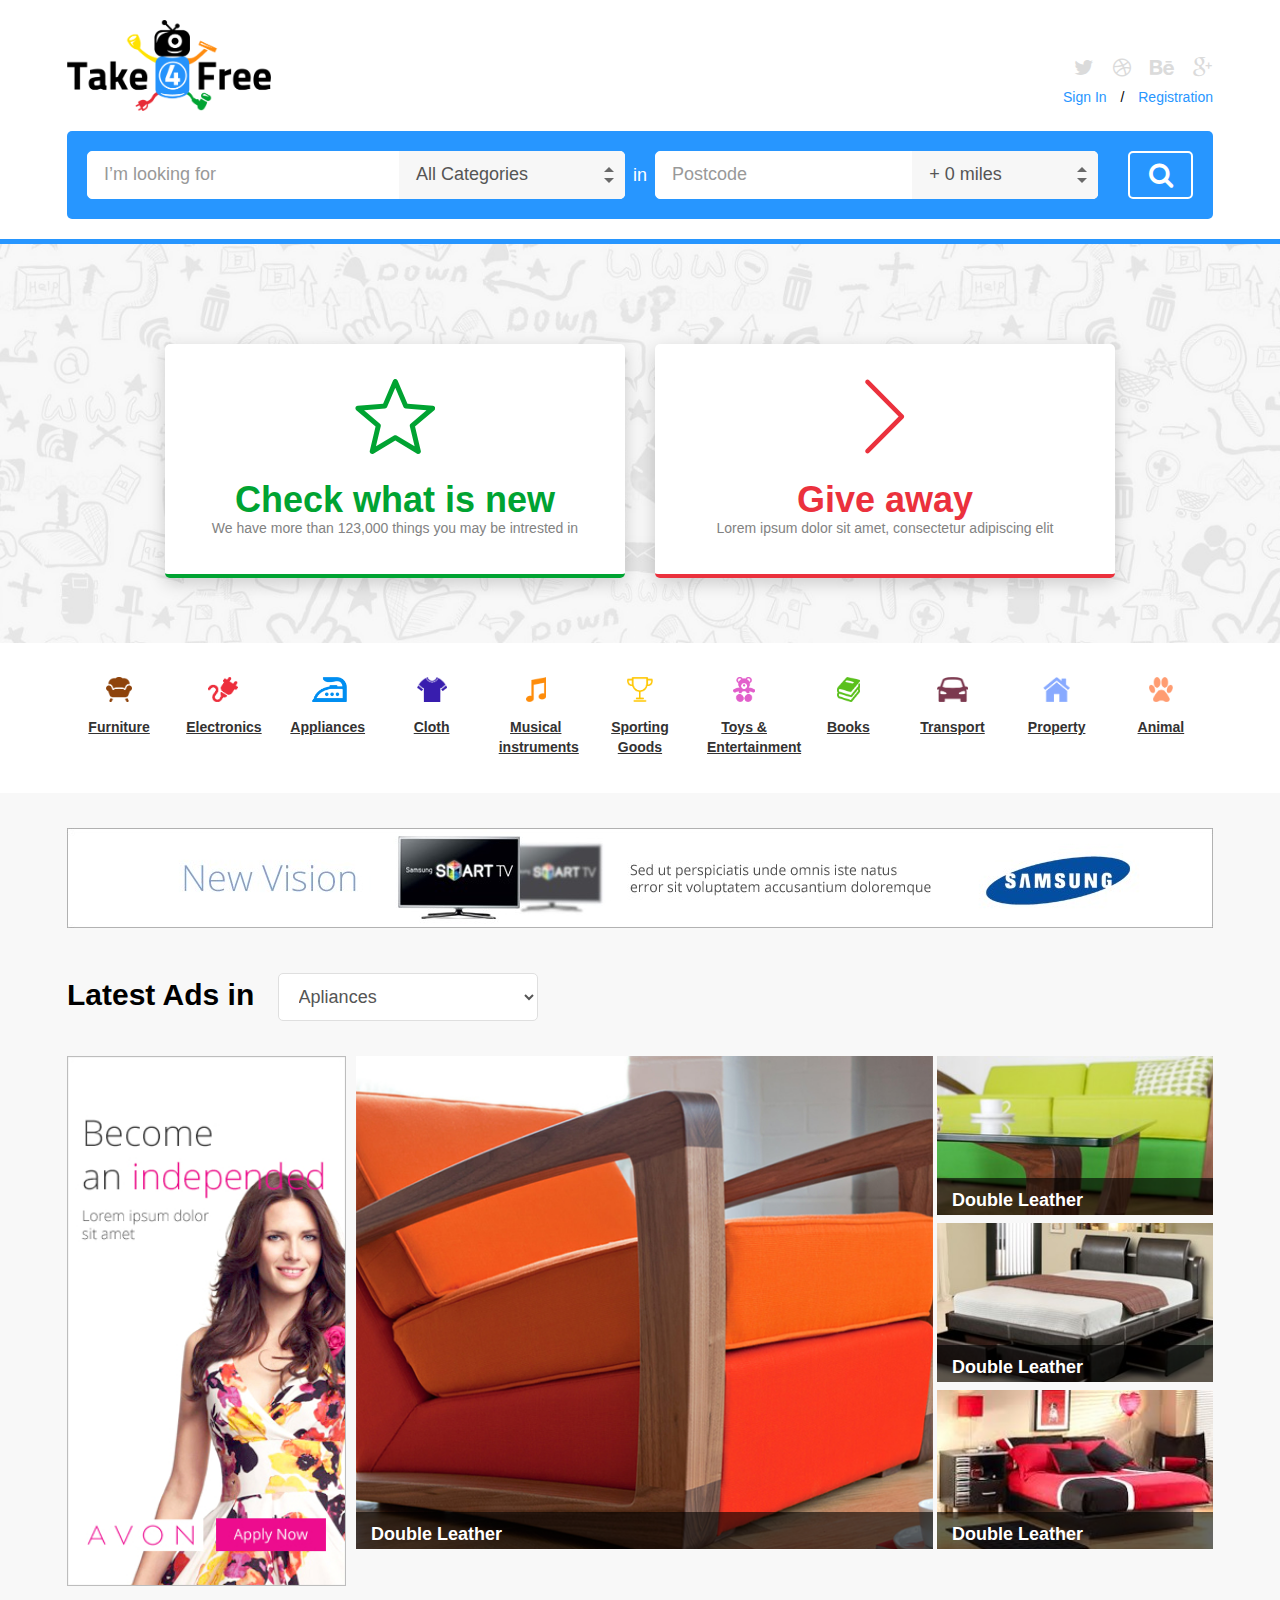
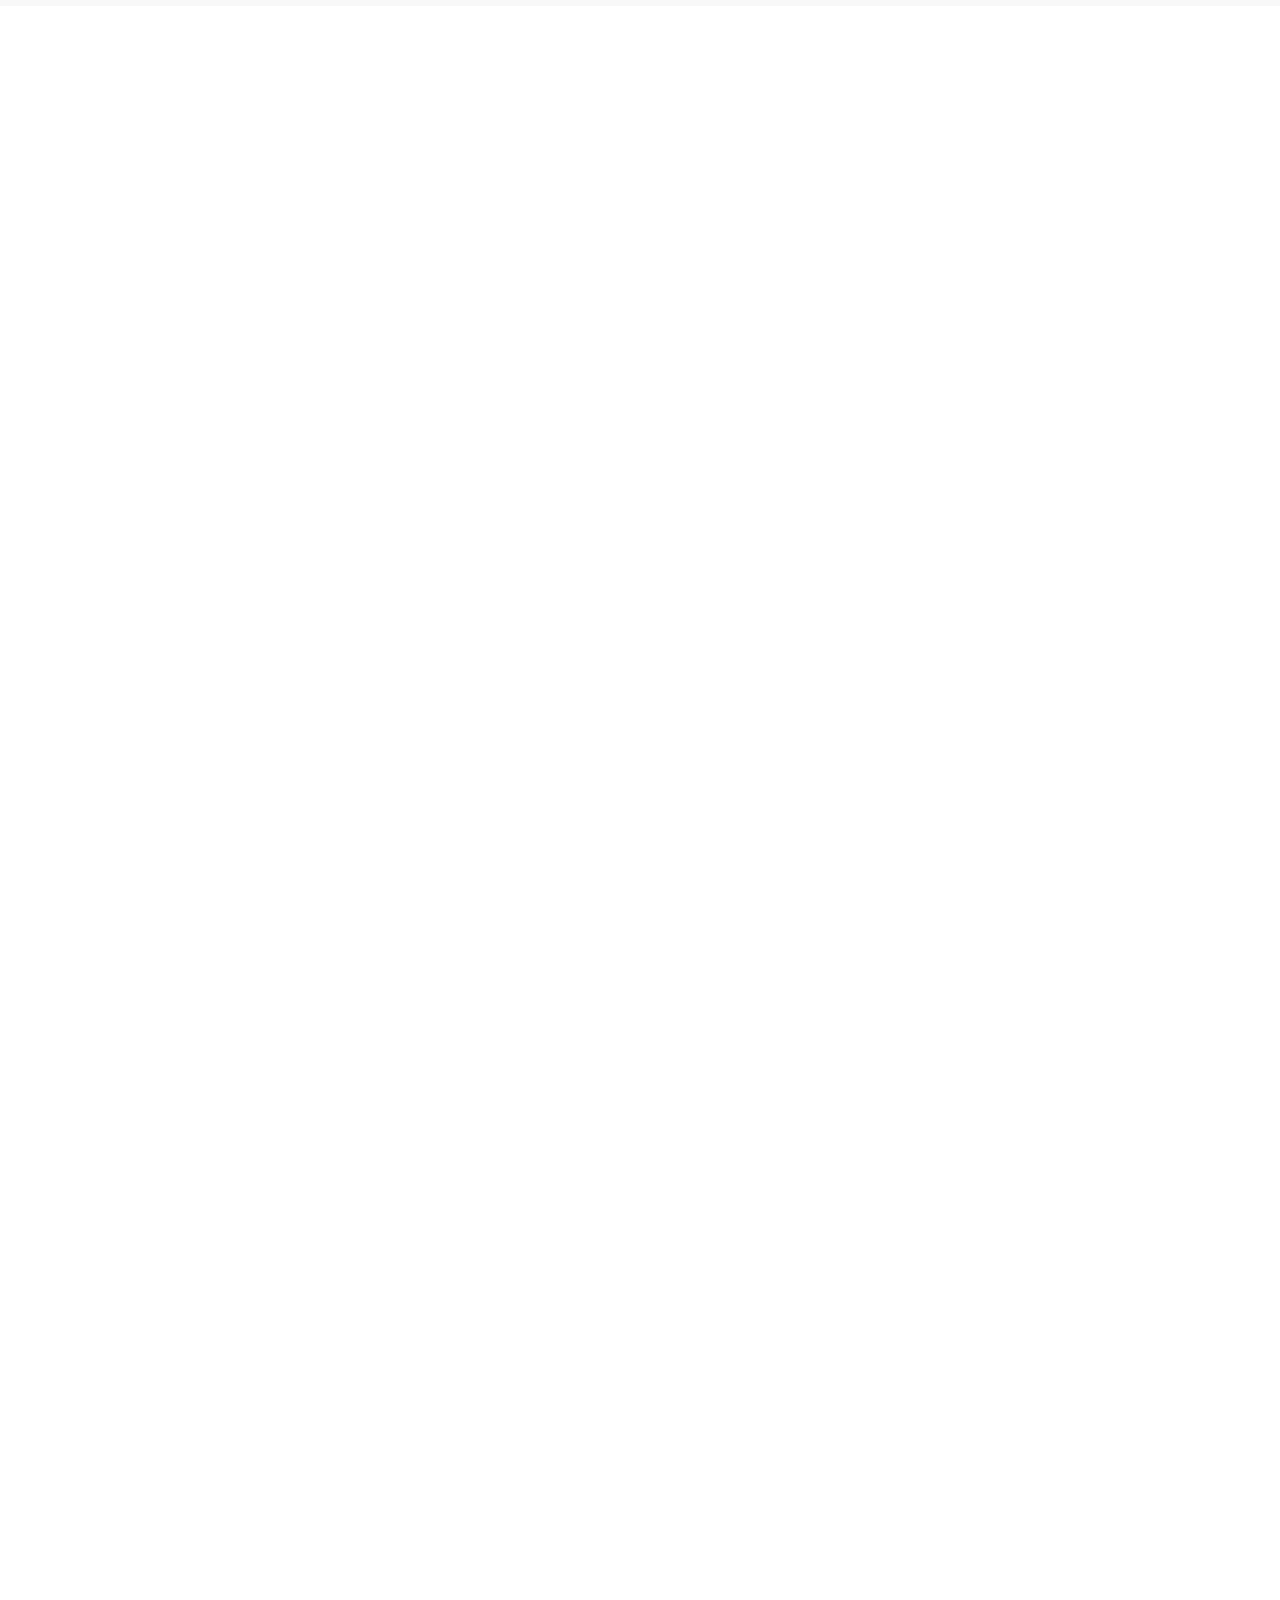
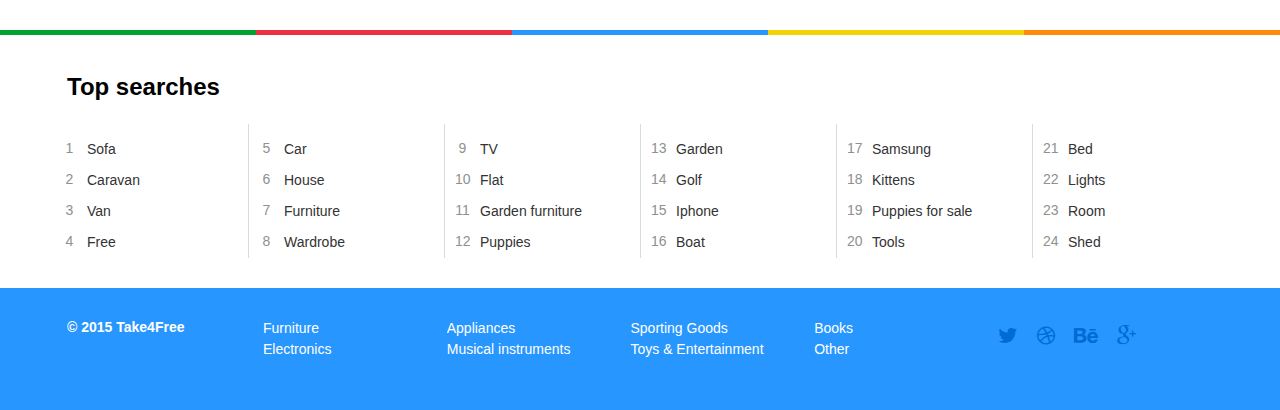
<file: index.html>
<!DOCTYPE html><!--[if IE 8]>
<html lang="en-US" class="no-js lt-ie9">
<![endif]-->
<!--[if IE 9]>
<html lang="en-US" class="no-js ie9">
<![endif]-->
<html lang="" class="no-js">
    <head>
        <meta charset="utf-8">
        <meta name="viewport" content="width=device-width, initial-scale=1, maximum-scale=1, minimal-ui">
        <meta http-equiv="X-UA-Compatible" content="IE=edge">
        <link rel="shortcut icon" href="favicon/favicon.ico" type="web/image/pngIllegal return statement">
        <link rel="icon" type="image/png" href="favicon/favicon-32x32.png" sizes="32x32">
        <link rel="icon" type="image/png" href="favicon/favicon-16x16.png" sizes="16x16">
        <title>Take4Free</title>
        <meta name="description">
        <meta name="keywords">
        <meta name="copyright">
        <link rel="stylesheet" href="css/vendor.css">
        <link rel="stylesheet" href="css/main.css">
        <link rel="stylesheet" href="css/owl.carousel.css">
        <link rel="stylesheet" href="css/owl.theme.css">
        <script src="scripts/vendor.js"></script>
        <script src="scripts/main.js"></script>
        <script src="scripts/owl.carousel.js"></script>
        <script type="text/javascript">
        $(document).ready(function() {
            $(".carousel").owlCarousel({
                items : 5
            });
        });
        </script>
    </head>
    <body>
        <!-- Header-->
        <header class="main-header">
            <div class="container">
                <div class="row">
                    <div class="col-sm-4">
                        <h1 class="logo__wr">
                            <a href="index.html">
                                <img src="img/logo.png" width="204" height="90" alt="logo.png" class="img-responsive">
                            </a>
                        </h1>
                    </div>
                    <div class="col-sm-4 col-sm-offset-4 header-links">
                        <div class="soc-menu soc-menu_header">
                            <ul>
                                <li><a href=""> <i class="fa fa-twitter"></i></a></li>
                                <li><a href=""> <i class="fa fa-dribbble"></i></a></li>
                                <li><a href=""> <i class="fa fa-behance"></i></a></li>
                                <li><a href=""> <i class="fa fa-google-plus"></i></a></li>
                            </ul>
                        </div>
                        <div class="sign-in__links">
                            <a href="">Sign In</a>
                            <span class="separator">/</span>
                            <a href="">Registration</a>
                        </div>
                    </div>
                </div>
            </div>
            <div class="header-search__wr">
                <div class="container">
                    <form action="" class="serch-form">
                        <div class="row">
                            <div class="col-md-6 search-control-wr">
                                <div class="search-input-group">
                                    <input type="text" placeholder="I’m looking for" class="form-control input-lg">
                                    <div class="select-custom__wr select-custom__search-form select-categories">
                                        <p class="js-select-custom-style form-control input-lg"></p>
                                        <select name="" class="js-select-custom form-control input-lg">
                                            <option value="">All Categories</option>
                                            <option value="">Electronics</option>
                                            <option value="">Furniture</option>
                                            <option value="">Appliances</option>
                                            <option value="">Cloth</option>
                                            <option value="">Musical instruments</option>
                                        </select>
                                    </div>
                                </div>
                            </div>
                            <div class="col-md-5 search-control-wr">
                                <span class="search-label visible-md visible-lg">in</span>
                                <div class="search-input-group">
                                    <input type="text" placeholder="Postcode" class="form-control input-lg">
                                    <div class="select-custom__wr select-custom__search-form">
                                        <p class="js-select-custom-style form-control input-lg"></p>
                                        <select name="" class="js-select-custom form-control input-lg">
                                            <option value="0.0001">+ 0 miles</option>
                                            <option value="0.25">+ 1/4 mile</option>
                                            <option value="0.5">+ 1/2 mile</option>
                                            <option value="0.0001">+ 0 miles</option>
                                            <option value="0.25">+ 1/4 mile</option>
                                            <option value="0.5">+ 1/2 mile</option>
                                            <option value="0.0001">+ 0 miles</option>
                                            <option value="0.25">+ 1/4 mile</option>
                                            <option value="0.5">+ 1/2 mile</option>
                                        </select>
                                    </div>
                                </div>
                            </div>
                            <div class="col-xs-12 col-md-1">
                                <button type="button" class="btn btn-lg btn-search btn-block">
                                    <i class="fa fa-search"></i>
                                </button>
                            </div>
                        </div>
                    </form>
                </div>
            </div>
        </header>
        <!-- end Header-->
        <!-- Main content-->
        <main class="main-block">
            <div data-animation="fadeIn" data-timeout="200" class="min-section__wr main-categories__wr revealOnScroll">
                <div class="container">
                    <div class="row">
                        <div class="col-sm-offset-1 col-sm-10">
                            <div class="row">
                                <div class="col-xs-6"><a href="" class="main-category__block main-category__block_success">
                                        <div class="main-category__img">
                                            <svg xmlns="http://www.w3.org/2000/svg" preserveAspectRatio="xMidYMid" width="80.594" height="75.782" viewBox="0 0 80.594 75.782">
                                            <path fill="#00a332" fill-rule="evenodd" d="M63.647 75.76c-.443 0-.89-.118-1.287-.355l-22.063-13.14-22.072 13.14c-.874.52-1.964.464-2.78-.136-.815-.602-1.194-1.636-.957-2.622l5.87-24.64L.878 31.46c-.778-.66-1.083-1.726-.77-2.7.31-.97 1.176-1.66 2.192-1.744l25.69-2.124 9.992-23.36C38.378.602 39.288 0 40.297 0c1.01 0 1.92.603 2.315 1.532l9.983 23.358 25.695 2.124c1.016.084 1.88.774 2.19 1.746.314.972.01 2.037-.77 2.697L60.228 48.01l5.87 24.638c.236.986-.143 2.02-.957 2.62-.443.327-.967.492-1.493.492zM8.775 31.547l16.02 13.613c.726.614 1.043 1.586.822 2.513L20.77 68.017l18.24-10.86c.793-.473 1.782-.473 2.574 0l18.23 10.857-4.847-20.34c-.22-.928.096-1.9.822-2.514l16.024-13.613L50.67 29.8c-.93-.078-1.743-.664-2.11-1.524l-8.263-19.34-8.273 19.34c-.367.86-1.18 1.446-2.11 1.523l-21.14 1.747z" class="cls-1"></path>
                                            </svg>
                                        </div>
                                        <div class="main-category__title">Check what is new</div>
                                        <div class="main-category__text">We have more than 123,000 things you may be intrested in</div></a></div>
                                <div class="col-xs-6"><a href="" class="main-category__block main-category__block_danger">
                                        <div class="main-category__img">
                                            <svg height="75" width="40" xmlns="http://www.w3.org/2000/svg" viewBox="0 0 40 75">
                                            <path fill="#eb313d" fill-rule="evenodd" d="M2.51 74.45c-.58 0-1.17-.22-1.62-.67-.89-.9-.89-2.37 0-3.27l32.76-33-32.76-33C0 3.6 0 2.14.89 1.24c.9-.9 2.35-.9 3.24 0l34.38 34.64c.9.9.9 2.36 0 3.26L4.13 73.78c-.45.45-1.03.67-1.62.67z"></path>
                                            </svg>
                                        </div>
                                        <div class="main-category__title">Give away</div>
                                        <div class="main-category__text">Lorem ipsum dolor sit amet, consectetur adipiscing elit</div></a></div>
                            </div>
                        </div>
                    </div>
                </div>
            </div>
            <div data-animation="fadeIn" data-timeout="300" class="min-section__wr list-categories__wr revealOnScroll">
                <div class="container">
                    <ul class="list-categories">
                        <li><a href=""><span class="list-categories__img"><img src="img/furniture.png" width="34" height="31" alt="furniture.png"></span><span class="list-categories__title">Furniture</span></a></li>
                        <li><a href=""><span class="list-categories__img"><img src="img/electronics.png" width="37" height="31" alt="electronics.png"></span><span class="list-categories__title">Electronics</span></a></li>
                        <li><a href=""><span class="list-categories__img"><img src="img/appliances.png" width="31" height="22" alt="appliances.png"></span><span class="list-categories__title">Appliances</span></a></li>
                        <li><a href=""><span class="list-categories__img"><img src="img/cloth.png" width="34" height="28" alt="cloth.png"></span><span class="list-categories__title">Cloth</span></a></li>
                        <li><a href=""><span class="list-categories__img"><img src="img/music.png" width="28" height="34" alt="music.png"></span><span class="list-categories__title">Musical instruments</span></a></li>
                        <li><a href=""><span class="list-categories__img"><img src="img/sport.png" width="35" height="33" alt="sport.png"></span><span class="list-categories__title">Sporting Goods</span></a></li>
                        <li><a href=""><span class="list-categories__img"><img src="img/toys.png" width="33" height="39" alt="toys.png"></span><span class="list-categories__title">Toys & Entertainment</span></a></li>
                        <li><a href=""><span class="list-categories__img"><img src="img/books.png" width="34" height="38" alt="books.png"></span><span class="list-categories__title">Books</span></a></li>
                        <li><a href=""><span class="list-categories__img"><img src="img/transport.png" width="36" height="29" alt="transport.png"></span><span class="list-categories__title">Transport</span></a></li>
                        <li><a href=""><span class="list-categories__img"><img src="img/property.png" width="34" height="32" alt="property.png"></span><span class="list-categories__title">Property</span></a></li>
                        <li><a href=""><span class="list-categories__img"><img src="img/animal.png" width="32" height="33" alt="animal.png"></span><span class="list-categories__title">Animal</span></a></li>
                    </ul>
                </div>
            </div>
            <div data-animation="fadeIn" data-timeout="300" class="min-section__wr min-section__wr_other-bg latest-ads__wr revealOnScroll">
                <div class="container">
                    <section class="min-section">
                        <div class="full-width-banner"><img src="img/banner.jpg" alt="" class="img-responsive"></div>
                        <header data-animation="fadeIn" data-timeout="400" class="min-section__header revealOnScroll">
                            <div class="form-inline">
                                <h3 class="min-section__title">Latest Ads in
                                    <select class="form-control input-lg">
                                        <option value="0" selected>Apliances</option>
                                        <option value="1">1</option>
                                        <option value="2">2</option>
                                        <option value="3">3</option>
                                    </select>
                                </h3>
                            </div>
                        </header>
                        <div class="min-section__body">
                            <div class="row main-images__row">
                                <div class="col-sm-4 col-md-3 hidden-xs main-images__col">
                                    <div class="full-height-banner"><img src="img/banner-2.jpg" alt="" class="img-responsive"></div>
                                </div>
                                <div class="col-sm-8 col-md-9 main-images__col">
                                    <div class="main-images-group clearfix"><a href="" class="main-images-group__wr main-images-group__big-img hover-effect__link"><img src="img/big-img-1.jpg" alt="" class="img-responsive">
                                            <div class="main-images-group__caption-wr">
                                                <div class="main-images-group__caption-title">Double Leather</div>
                                                <div class="main-images-group__caption-text hidden-xs">Lorem ipsum dolor sit amet</div>
                                            </div></a>
                                        <div class="main-images-group_min">
                                            <div class="main-images-group_min-col"><a href="" class="main-images-group__wr hover-effect__link"><img src="img/img-m-1.jpg" alt="" class="img-responsive">
                                                    <div class="main-images-group__caption-wr">
                                                        <div class="main-images-group__caption-title">Double Leather</div>
                                                        <div class="main-images-group__caption-text hidden-xs">Lorem ipsum dolor sit amet</div>
                                                    </div></a></div>
                                            <div class="main-images-group_min-col"><a href="" class="main-images-group__wr hover-effect__link"><img src="img/img-m-2.jpg" alt="" class="img-responsive">
                                                    <div class="main-images-group__caption-wr">
                                                        <div class="main-images-group__caption-title">Double Leather</div>
                                                        <div class="main-images-group__caption-text hidden-xs">Lorem ipsum dolor sit amet</div>
                                                    </div></a></div>
                                            <div class="main-images-group_min-col"><a href="" class="main-images-group__wr hover-effect__link"><img src="img/img-m-3.jpg" alt="" class="img-responsive">
                                                    <div class="main-images-group__caption-wr">
                                                        <div class="main-images-group__caption-title">Double Leather</div>
                                                        <div class="main-images-group__caption-text hidden-xs">Lorem ipsum dolor sit amet</div>
                                                    </div></a></div>
                                        </div>
                                    </div>
                                </div>
                            </div>
                        </div>
                    </section>
                </div>
            </div>
            <div data-animation="fadeIn" data-timeout="300" class="min-section__wr latest-ads__wr revealOnScroll">
                <div class="container">
                    <section class="min-section">
                        <header data-animation="fadeIn" data-timeout="400" class="min-section__header revealOnScroll">
                            <div class="form-inline">
                                <h3 class="min-section__title">Latest Ads in
                                    <select class="form-control input-lg">
                                        <option value="0" selected>Apliances</option>
                                        <option value="1">1</option>
                                        <option value="2">2</option>
                                        <option value="3">3</option>
                                    </select>
                                </h3>
                            </div>
                        </header>
                        <div class="min-section__body">
                            <div class="row main-images__row">
                                <div class="col-sm-8 col-md-9 main-images__col">
                                    <div class="main-images-group clearfix"><a href="" class="main-images-group__wr main-images-group__big-img hover-effect__link"><img src="img/big-img-2.jpg" alt="" class="img-responsive">
                                            <div class="main-images-group__caption-wr">
                                                <div class="main-images-group__caption-title">Double Leather</div>
                                                <div class="main-images-group__caption-text hidden-xs">Lorem ipsum dolor sit amet</div>
                                            </div></a>
                                        <div class="main-images-group_min">
                                            <div class="main-images-group_min-col"><a href="" class="main-images-group__wr hover-effect__link"><img src="img/img-m-4.jpg" alt="" class="img-responsive">
                                                    <div class="main-images-group__caption-wr">
                                                        <div class="main-images-group__caption-title">Double Leather</div>
                                                        <div class="main-images-group__caption-text hidden-xs">Lorem ipsum dolor sit amet</div>
                                                    </div></a></div>
                                            <div class="main-images-group_min-col"><a href="" class="main-images-group__wr hover-effect__link"><img src="img/img-m-5.jpg" alt="" class="img-responsive">
                                                    <div class="main-images-group__caption-wr">
                                                        <div class="main-images-group__caption-title">Double Leather</div>
                                                        <div class="main-images-group__caption-text hidden-xs">Lorem ipsum dolor sit amet</div>
                                                    </div></a></div>
                                            <div class="main-images-group_min-col"><a href="" class="main-images-group__wr hover-effect__link"><img src="img/img-m-6.jpg" alt="" class="img-responsive">
                                                    <div class="main-images-group__caption-wr">
                                                        <div class="main-images-group__caption-title">Double Leather</div>
                                                        <div class="main-images-group__caption-text hidden-xs">Lorem ipsum dolor sit amet</div>
                                                    </div></a></div>
                                        </div>
                                    </div>
                                </div>
                                <div class="col-sm-4 col-md-3 hidden-xs main-images__col">
                                    <div class="full-height-banner"><img src="img/banner-2.jpg" alt="" class="img-responsive"></div>
                                </div>
                            </div>
                        </div>
                    </section>
                </div>
            </div>
            <div data-animation="fadeIn" data-timeout="300" class="min-section__wr min-section__wr_other-bg spotlight-ads__wr revealOnScroll">
                <div class="container">
                    <section class="min-section">
                        <header data-animation="fadeIn" data-timeout="400" class="min-section__header revealOnScroll">
                            <div class="form-inline">
                                <h3 class="min-section__title">Take4Free Ads Spotlight<span class="label label-yellow">Feature your ad here</span></h3>
                            </div>
                        </header>
                        <div class="min-section__body">
                            <div class="row sp-ads__list carousel">
                                <div class="sp-ads__list-item">
                                    <a href="" class="hover-effect__link">
                                        <div class="thumbnail sp-thumbnail"><img src="img/sp1.jpg" alt="" class="img-responsive">
                                            <div class="caption">
                                                <h3 class="thumbnail-title">Double Leather</h3>
                                                <div class="thumbnail-text">
                                                    <p>Lorem ipsum dolor sit amet</p>
                                                </div>
                                            </div>
                                        </div>
                                    </a>
                                </div>
                                <div class="sp-ads__list-item">
                                    <a href="" class="hover-effect__link">
                                        <div class="thumbnail sp-thumbnail"><img src="img/sp2.jpg" alt="" class="img-responsive">
                                            <div class="caption">
                                                <h3 class="thumbnail-title">Double Leather</h3>
                                                <div class="thumbnail-text">
                                                    <p>Lorem ipsum dolor sit amet</p>
                                                </div>
                                            </div>
                                        </div>
                                    </a>
                                </div>
                                <div class="sp-ads__list-item">
                                    <a href="" class="hover-effect__link">
                                        <div class="thumbnail sp-thumbnail">
                                            <img src="img/sp3.jpg" alt="" class="img-responsive">
                                            <div class="caption">
                                                <h3 class="thumbnail-title">Double Leather</h3>
                                                <div class="thumbnail-text">
                                                    <p>Lorem ipsum dolor sit amet</p>
                                                </div>
                                            </div>
                                        </div>
                                    </a>
                                </div>
                                <div class="sp-ads__list-item">
                                    <a href="" class="hover-effect__link">
                                        <div class="thumbnail sp-thumbnail">
                                            <img src="img/sp4.jpg" alt="" class="img-responsive">
                                            <div class="caption">
                                                <h3 class="thumbnail-title">Double Leather</h3>
                                                <div class="thumbnail-text">
                                                    <p>Lorem ipsum dolor sit amet</p>
                                                </div>
                                            </div>
                                        </div>
                                    </a>
                                </div>
                                <div class="sp-ads__list-item">
                                    <a href="" class="hover-effect__link">
                                        <div class="thumbnail sp-thumbnail">
                                            <img src="img/sp5.jpg" alt="" class="img-responsive">
                                            <div class="caption">
                                                <h3 class="thumbnail-title">Double Leather</h3>
                                                <div class="thumbnail-text">
                                                    <p>Lorem ipsum dolor sit amet</p>
                                                </div>
                                            </div>
                                        </div>
                                    </a>
                                </div>
                                <div class="sp-ads__list-item">
                                    <a href="" class="hover-effect__link">
                                        <div class="thumbnail sp-thumbnail">
                                            <img src="img/sp6.jpg" alt="" class="img-responsive">
                                            <div class="caption">
                                                <h3 class="thumbnail-title">Double Leather</h3>
                                                <div class="thumbnail-text">
                                                    <p>Lorem ipsum dolor sit amet</p>
                                                </div>
                                            </div>
                                        </div>
                                    </a>
                                </div>
                            </div>
                        </div>
                    </section>
                </div>
            </div>
            <div data-animation="fadeIn" data-timeout="300" class="min-section__wr min-section__wr_other-bg more-from__wr revealOnScroll">
                <div class="container">
                    <section class="min-section">
                        <header data-animation="fadeIn" data-timeout="400" class="min-section__header revealOnScroll">
                            <div class="form-inline">
                                <h3 class="min-section__title">More from Take4Free</h3>
                            </div>
                        </header>
                        <div class="min-section__body">
                            <div class="row more-frome__list">
                                <div class="col-xs-6 col-sm-3 text-center">
                                    <div class="more-frome__img"><img src="img/hw.png" alt="" class="img-responsive"></div>
                                    <h3 class="more-frome__titel">How it works?</h3>
                                    <div class="more-frome__text">Lorem ipsum dolor sit amet, consectetur adipiscing elit</div><a href="" class="btn btn-lg btn-info more-frome__btn">Find out more</a>
                                </div>
                                <div class="col-xs-6 col-sm-3 text-center">
                                    <div class="more-frome__img"><img src="img/wi.png" alt="" class="img-responsive"></div>
                                    <h3 class="more-frome__titel">What's the idea?</h3>
                                    <div class="more-frome__text">Lorem ipsum dolor sit amet, consectetur adipiscing elit</div><a href="" class="btn btn-lg btn-info more-frome__btn">Find out more</a>
                                </div>
                                <div class="col-xs-6 col-sm-3 text-center">
                                    <div class="more-frome__img"><img src="img/au.png" alt="" class="img-responsive"></div>
                                    <h3 class="more-frome__titel">About us</h3>
                                    <div class="more-frome__text">Lorem ipsum dolor sit amet, consectetur adipiscing elit</div><a href="" class="btn btn-lg btn-info more-frome__btn">Find out more</a>
                                </div>
                                <div class="col-xs-6 col-sm-3 text-center">
                                    <div class="more-frome__img"><img src="img/sr.png" alt="" class="img-responsive"></div>
                                    <h3 class="more-frome__titel">Social Responsibility</h3>
                                    <div class="more-frome__text">Lorem ipsum dolor sit amet, consectetur adipiscing elit</div><a href="" class="btn btn-lg btn-info more-frome__btn">Find out more</a>
                                </div>
                            </div>
                        </div>
                    </section>
                </div>
            </div>
        </main>
        <!-- end main Content-->
        <!-- Footer-->
        <footer class="main-footer">
            <div class="footer__top-search-wr">
                <div class="footer__top-search-line"><span class="line-col green-line"></span><span class="line-col red-line"></span><span class="line-col blue-line"></span><span class="line-col yellow-line"></span><span class="line-col orange-line"></span></div>
                <div class="container">
                    <div class="top-search__title">Top searches</div>
                    <div class="row footer__search-list">
                        <ul class="col-xs-6 col-sm-4 col-md-2">
                            <li><a href="">Sofa</a></li>
                            <li><a href="">Caravan</a></li>
                            <li><a href="">Van</a></li>
                            <li><a href="">Free</a></li>
                        </ul>
                        <ul class="col-xs-6 col-sm-4 col-md-2">
                            <li><a href="">Car</a></li>
                            <li><a href="">House</a></li>
                            <li><a href="">Furniture</a></li>
                            <li><a href="">Wardrobe</a></li>
                        </ul>
                        <ul class="col-xs-6 col-sm-4 col-md-2">
                            <li><a href="">TV</a></li>
                            <li><a href="">Flat</a></li>
                            <li><a href="">Garden furniture</a></li>
                            <li><a href="">Puppies</a></li>
                        </ul>
                        <ul class="col-xs-6 col-sm-4 col-md-2">
                            <li><a href="">Garden</a></li>
                            <li><a href="">Golf</a></li>
                            <li><a href="">Iphone</a></li>
                            <li><a href="">Boat</a></li>
                        </ul>
                        <ul class="col-xs-6 col-sm-4 col-md-2">
                            <li><a href="">Samsung</a></li>
                            <li><a href="">Kittens</a></li>
                            <li><a href="">Puppies for sale</a></li>
                            <li><a href="">Tools</a></li>
                        </ul>
                        <ul class="col-xs-6 col-sm-4 col-md-2">
                            <li><a href="">Bed</a></li>
                            <li><a href="">Lights</a></li>
                            <li><a href="">Room</a></li>
                            <li><a href="">Shed</a></li>
                        </ul>
                    </div>
                </div>
            </div>
            <div class="footer__bottom-wr">
                <div class="container">
                    <div class="row footer__bottom-inner-wr">
                        <div class="col-md-2 copyright-block__wr">
                            <p class="copyright-block">© 2015 Take4Free</p>
                        </div>
                        <div class="col-md-10 footer-all-links__wr">
                            <div class="row">
                                <div class="col-md-9">
                                    <div class="footer-nav__wr">
                                        <div class="row footer-nav__list">
                                            <ul class="col-xs-6 col-sm-3">
                                                <li><a href="">Furniture</a></li>
                                                <li><a href="">Electronics</a></li>
                                            </ul>
                                            <ul class="col-xs-6 col-sm-3">
                                                <li><a href="">Appliances</a></li>
                                                <li><a href="">Musical instruments</a></li>
                                            </ul>
                                            <ul class="col-xs-6 col-sm-3">
                                                <li><a href="">Sporting Goods</a></li>
                                                <li><a href="">Toys & Entertainment</a></li>
                                            </ul>
                                            <ul class="col-xs-6 col-sm-3">
                                                <li><a href="">Books</a></li>
                                                <li><a href="">Other</a></li>
                                            </ul>
                                        </div>
                                    </div>
                                </div>
                                <div class="col-md-3">
                                    <div class="soc-menu soc-menu_footer">
                                        <ul>
                                            <li><a href=""> <i class="fa fa-twitter"></i></a></li>
                                            <li><a href=""> <i class="fa fa-dribbble"></i></a></li>
                                            <li><a href=""> <i class="fa fa-behance"></i></a></li>
                                            <li><a href=""> <i class="fa fa-google-plus"></i></a></li>
                                        </ul>
                                    </div>
                                </div>
                            </div>
                        </div>
                    </div>
                </div>
            </div>
        </footer>
        <!-- end Footer-->
    </body>
</html>
</file>
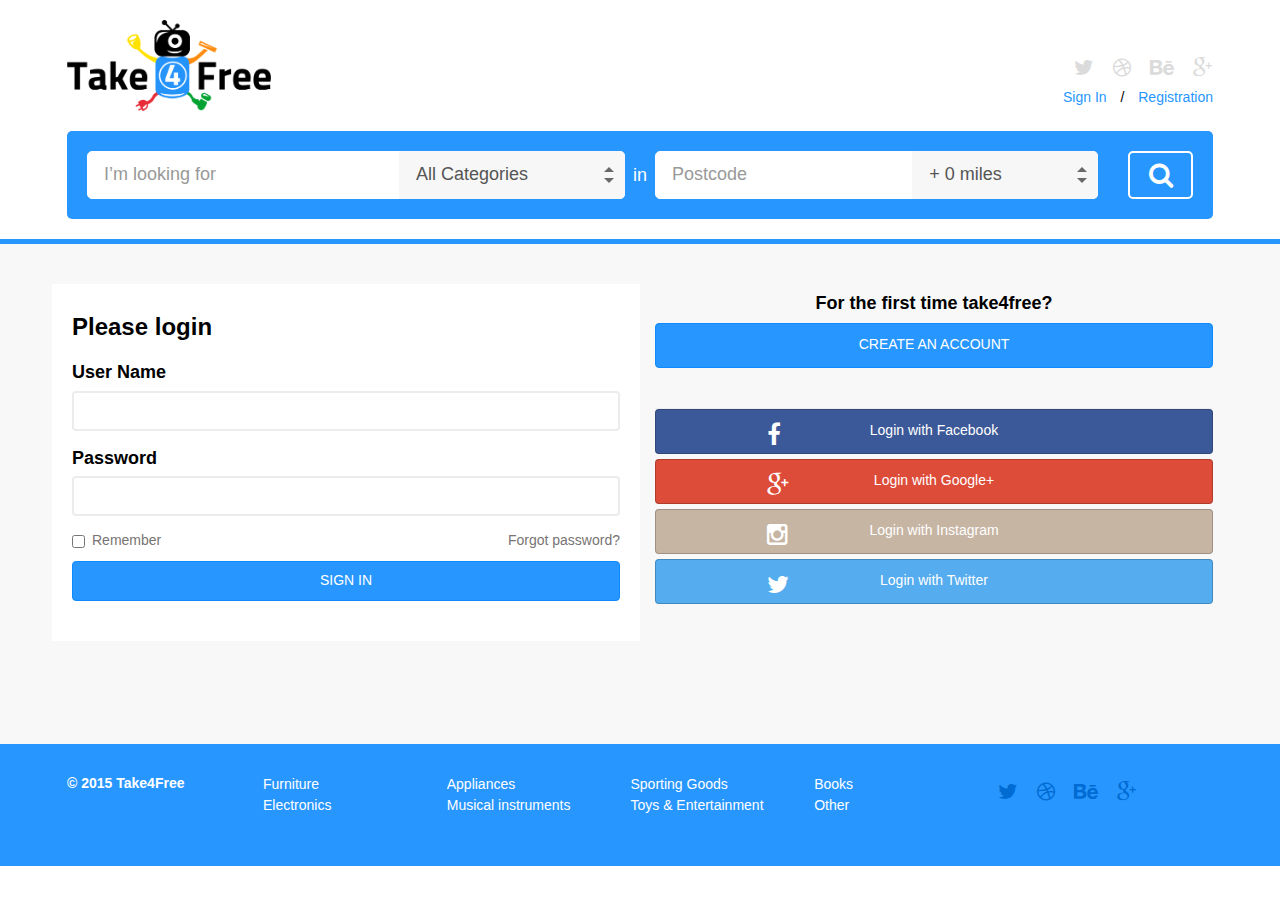
<file: login.html>
<!DOCTYPE html><!--[if IE 8]>
<html lang="en-US" class="no-js lt-ie9">
<![endif]-->
<!--[if IE 9]>
<html lang="en-US" class="no-js ie9">
<![endif]-->
<html lang="" class="no-js">
    <head>
        <meta charset="utf-8">
        <meta name="viewport" content="width=device-width, initial-scale=1, maximum-scale=1, minimal-ui">
        <meta http-equiv="X-UA-Compatible" content="IE=edge">
        <link rel="shortcut icon" href="favicon/favicon.ico" type="web/image/pngIllegal return statement">
        <link rel="icon" type="image/png" href="favicon/favicon-32x32.png" sizes="32x32">
        <link rel="icon" type="image/png" href="favicon/favicon-16x16.png" sizes="16x16">
        <title>Take4Free</title>
        <meta name="description">
        <meta name="keywords">
        <meta name="copyright">
        <link rel="stylesheet" href="css/vendor.css">
        <link rel="stylesheet" href="css/main.css">

        <script src="scripts/vendor.js"></script>
        <script src="scripts/main.js"></script>
    </head>
    <body>
        <!-- Header-->
        <header class="main-header">
            <div class="container">
                <div class="row">
                    <div class="col-sm-4">
                        <h1 class="logo__wr">
                            <a href="index.html">
                                <img src="img/logo.png" width="204" height="90" alt="logo.png" class="img-responsive">
                            </a>
                        </h1>
                    </div>
                    <div class="col-sm-4 col-sm-offset-4 header-links">
                        <div class="soc-menu soc-menu_header">
                            <ul>
                                <li><a href=""> <i class="fa fa-twitter"></i></a></li>
                                <li><a href=""> <i class="fa fa-dribbble"></i></a></li>
                                <li><a href=""> <i class="fa fa-behance"></i></a></li>
                                <li><a href=""> <i class="fa fa-google-plus"></i></a></li>
                            </ul>
                        </div>
                        <div class="sign-in__links">
                            <a href="">Sign In</a>
                            <span class="separator">/</span>
                            <a href="">Registration</a>
                        </div>
                    </div>
                </div>
            </div>
            <div class="header-search__wr">
                <div class="container">
                    <form action="" class="serch-form">
                        <div class="row">
                            <div class="col-md-6 search-control-wr">
                                <div class="search-input-group">
                                    <input type="text" placeholder="I’m looking for" class="form-control input-lg">
                                    <div class="select-custom__wr select-custom__search-form select-categories">
                                        <p class="js-select-custom-style form-control input-lg"></p>
                                        <select name="" class="js-select-custom form-control input-lg">
                                            <option value="">All Categories</option>
                                            <option value="">Electronics</option>
                                            <option value="">Furniture</option>
                                            <option value="">Appliances</option>
                                            <option value="">Cloth</option>
                                            <option value="">Musical instruments</option>
                                        </select>
                                    </div>
                                </div>
                            </div>
                            <div class="col-md-5 search-control-wr">
                                <span class="search-label visible-md visible-lg">in</span>
                                <div class="search-input-group">
                                    <input type="text" placeholder="Postcode" class="form-control input-lg">
                                    <div class="select-custom__wr select-custom__search-form">
                                        <p class="js-select-custom-style form-control input-lg"></p>
                                        <select name="" class="js-select-custom form-control input-lg">
                                            <option value="0.0001">+ 0 miles</option>
                                            <option value="0.25">+ 1/4 mile</option>
                                            <option value="0.5">+ 1/2 mile</option>
                                            <option value="0.0001">+ 0 miles</option>
                                            <option value="0.25">+ 1/4 mile</option>
                                            <option value="0.5">+ 1/2 mile</option>
                                            <option value="0.0001">+ 0 miles</option>
                                            <option value="0.25">+ 1/4 mile</option>
                                            <option value="0.5">+ 1/2 mile</option>
                                        </select>
                                    </div>
                                </div>
                            </div>
                            <div class="col-xs-12 col-md-1">
                                <button type="button" class="btn btn-lg btn-search btn-block">
                                    <i class="fa fa-search"></i>
                                </button>
                            </div>
                        </div>
                    </form>
                </div>
            </div>
        </header>
        <!-- end Header-->
        <!-- Main content-->
        <main class="main-block bg-grey">
            <div data-animation="fadeIn" data-timeout="300" class="min-section__wr min-section__wr_other-bg more-from__wr revealOnScroll">

                <div class="container">
                    <div class="row">
                        <div class="col-md-6 block-login">
                            <h3>Please login</h3>
                            <form>
                                <div class="form-group">
                                    <label for="username">User Name</label>
                                    <input type="text" class="form-control" id="username">
                                </div>
                                <div class="form-group">
                                    <label for="password">Password</label>
                                    <input type="password" class="form-control" id="password">
                                </div>
                                <div class="form-lower clearfix">
                                    <div class="checkbox pull-left">
                                        <label>
                                            <input type="checkbox"> Remember
                                        </label>
                                    </div>
                                    <div class="pull-right">
                                        <a href="#">Forgot password?</a>
                                    </div>
                                </div>
                                <button type="submit" class="btn btn-info btn-block">Sign in</button>
                            </form>
                        </div>
                        <div class="col-md-6 block-register text-center">
                            <div>
                                <h4>For the first time take4free?</h4>
                                <a class="btn btn-register btn-info btn-block" href="#">Create an account</a>
                            </div>
                            <div class="social">
                                <a class="btn btn-block btn-facebook btn-social">
                                    <i class="fa fa-facebook"></i> Login with Facebook
                                </a>
                                <a class="btn btn-block btn-google btn-social">
                                    <i class="fa fa-google-plus"></i> Login with Google+
                                </a>
                                <a class="btn btn-block btn-instagram btn-social">
                                    <i class="fa fa-instagram"></i> Login with Instagram
                                </a>
                                <a class="btn btn-block btn-twitter btn-social">
                                    <i class="fa fa-twitter"></i> Login with Twitter
                                </a>
                            </div>
                        </div>
                    </div>
                </div>
            </div>
        </main>
        <!-- end main Content-->
        <!-- Footer-->
        <footer class="main-footer">
            <div class="footer__bottom-wr">
                <div class="container">
                    <div class="row footer__bottom-inner-wr">
                        <div class="col-md-2 copyright-block__wr">
                            <p class="copyright-block">© 2015 Take4Free</p>
                        </div>
                        <div class="col-md-10 footer-all-links__wr">
                            <div class="row">
                                <div class="col-md-9">
                                    <div class="footer-nav__wr">
                                        <div class="row footer-nav__list">
                                            <ul class="col-xs-6 col-sm-3">
                                                <li><a href="">Furniture</a></li>
                                                <li><a href="">Electronics</a></li>
                                            </ul>
                                            <ul class="col-xs-6 col-sm-3">
                                                <li><a href="">Appliances</a></li>
                                                <li><a href="">Musical instruments</a></li>
                                            </ul>
                                            <ul class="col-xs-6 col-sm-3">
                                                <li><a href="">Sporting Goods</a></li>
                                                <li><a href="">Toys & Entertainment</a></li>
                                            </ul>
                                            <ul class="col-xs-6 col-sm-3">
                                                <li><a href="">Books</a></li>
                                                <li><a href="">Other</a></li>
                                            </ul>
                                        </div>
                                    </div>
                                </div>
                                <div class="col-md-3">
                                    <div class="soc-menu soc-menu_footer">
                                        <ul>
                                            <li><a href=""> <i class="fa fa-twitter"></i></a></li>
                                            <li><a href=""> <i class="fa fa-dribbble"></i></a></li>
                                            <li><a href=""> <i class="fa fa-behance"></i></a></li>
                                            <li><a href=""> <i class="fa fa-google-plus"></i></a></li>
                                        </ul>
                                    </div>
                                </div>
                            </div>
                        </div>
                    </div>
                </div>
            </div>
        </footer>
        <!-- end Footer-->
    </body>
</html>
</file>
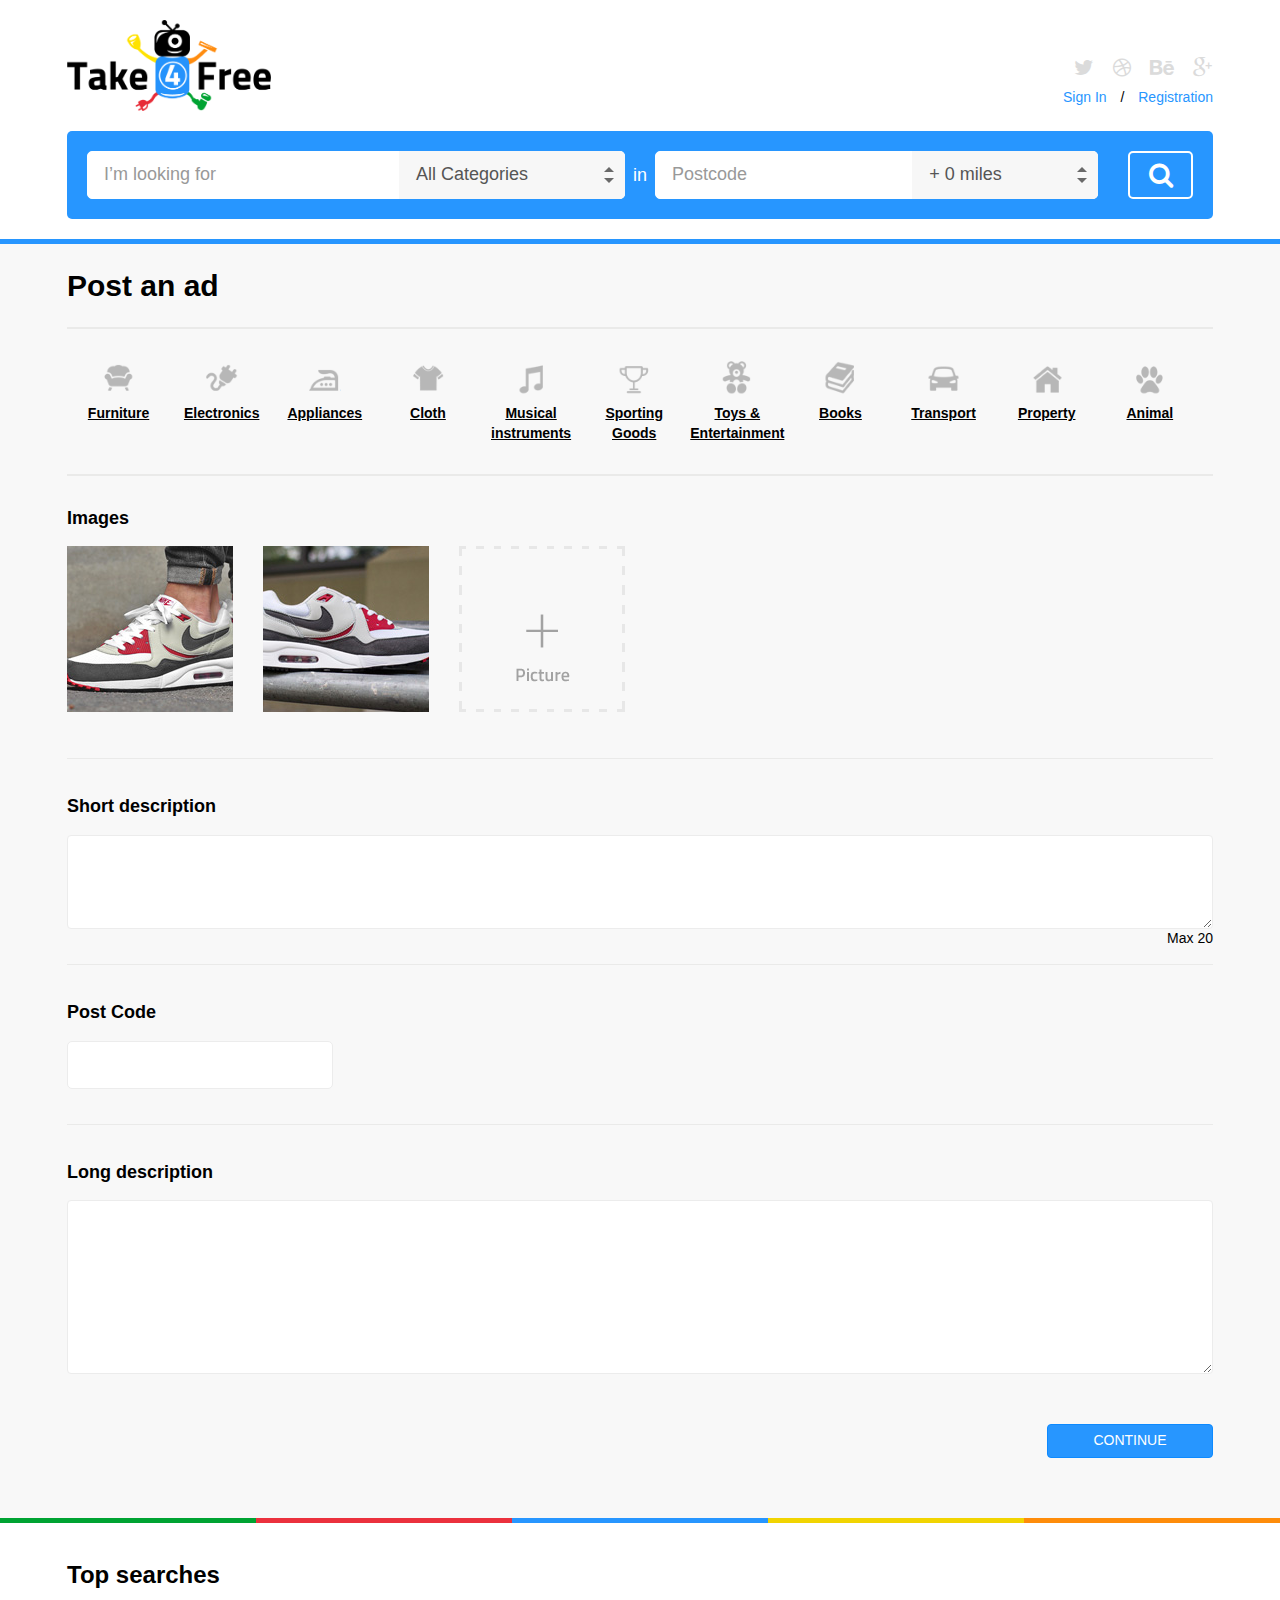
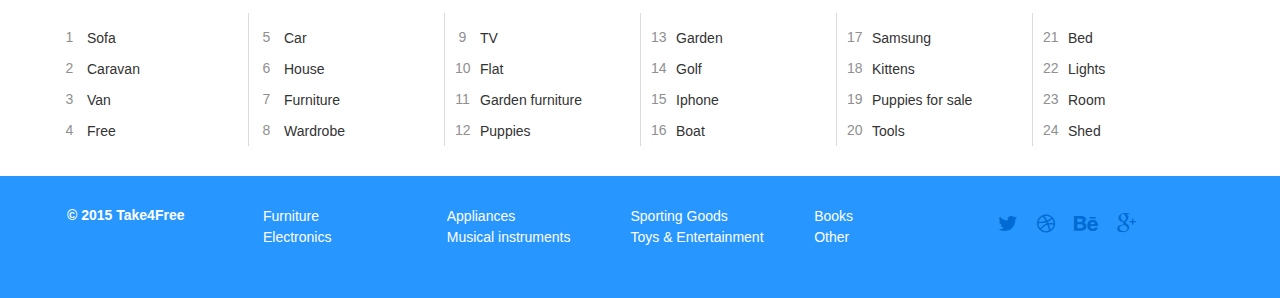
<file: post.html>
<!DOCTYPE html>
<!--[if IE 8]>
<html lang="en-US" class="no-js lt-ie9">
<![endif]-->
<!--[if IE 9]>
<html lang="en-US" class="no-js ie9">
<![endif]-->
<html lang="" class="no-js">

<head>
    <meta charset="utf-8">
    <meta name="viewport" content="width=device-width, initial-scale=1, maximum-scale=1, minimal-ui">
    <meta http-equiv="X-UA-Compatible" content="IE=edge">
    <link rel="shortcut icon" href="favicon/favicon.ico" type="web/image/pngIllegal return statement">
    <link rel="icon" type="image/png" href="favicon/favicon-32x32.png" sizes="32x32">
    <link rel="icon" type="image/png" href="favicon/favicon-16x16.png" sizes="16x16">
    <title>Take4Free</title>
    <meta name="description">
    <meta name="keywords">
    <meta name="copyright">
    <link rel="stylesheet" href="css/vendor.css">
    <link rel="stylesheet" href="css/social.css">
    <link rel="stylesheet" href="css/main.css">
    <script src="scripts/vendor.js"></script>
    <script src="scripts/main.js"></script>
    <script type="text/javascript">
    (function($) {
        $.fn.extend({
            limiter: function(limit, elem) {
                $(this).on("keyup focus", function() {
                    setCount(this, elem);
                });

                function setCount(src, elem) {
                    var chars = src.value.length;
                    if (chars > limit) {
                        src.value = src.value.substr(0, limit);
                        chars = limit;
                    }
                    elem.html(limit - chars);
                }
                setCount($(this)[0], elem);
            }
        });
    })(jQuery);
    $(document).ready(function() {
        var elem = $(".max b");
        $("#description-short").limiter(20, elem);

        $("a.cat-icon").click(function() {
            var isActive = $(this).hasClass('active');
            $('#category_id').val('');
            $('a.cat-icon').removeClass('active');
            if (!isActive) {
                $(this).addClass('active');
                $('#category_id').val($(this).data('id'));
            }
        });

    });
    </script>
</head>

<body>
    <!-- Header-->
    <header class="main-header">
        <div class="container">
            <div class="row">
                <div class="col-sm-4">
                    <h1 class="logo__wr">
                            <a href="index.html">
                                <img src="img/logo.png" width="204" height="90" alt="logo.png" class="img-responsive">
                            </a>
                        </h1>
                </div>
                <div class="col-sm-4 col-sm-offset-4 header-links">
                    <div class="soc-menu soc-menu_header">
                        <ul>
                            <li>
                                <a href=""> <i class="fa fa-twitter"></i></a>
                            </li>
                            <li>
                                <a href=""> <i class="fa fa-dribbble"></i></a>
                            </li>
                            <li>
                                <a href=""> <i class="fa fa-behance"></i></a>
                            </li>
                            <li>
                                <a href=""> <i class="fa fa-google-plus"></i></a>
                            </li>
                        </ul>
                    </div>
                    <div class="sign-in__links">
                        <a href="">Sign In</a>
                        <span class="separator">/</span>
                        <a href="">Registration</a>
                    </div>
                </div>
            </div>
        </div>
        <div class="header-search__wr">
            <div class="container">
                <form action="" class="serch-form">
                    <div class="row">
                        <div class="col-md-6 search-control-wr">
                            <div class="search-input-group">
                                <input type="text" placeholder="I’m looking for" class="form-control input-lg">
                                <div class="select-custom__wr select-custom__search-form select-categories">
                                    <p class="js-select-custom-style form-control input-lg"></p>
                                    <select name="" class="js-select-custom form-control input-lg">
                                        <option value="">All Categories</option>
                                        <option value="">Electronics</option>
                                        <option value="">Furniture</option>
                                        <option value="">Appliances</option>
                                        <option value="">Cloth</option>
                                        <option value="">Musical instruments</option>
                                    </select>
                                </div>
                            </div>
                        </div>
                        <div class="col-md-5 search-control-wr">
                            <span class="search-label visible-md visible-lg">in</span>
                            <div class="search-input-group">
                                <input type="text" placeholder="Postcode" class="form-control input-lg">
                                <div class="select-custom__wr select-custom__search-form">
                                    <p class="js-select-custom-style form-control input-lg"></p>
                                    <select name="" class="js-select-custom form-control input-lg">
                                        <option value="0.0001">+ 0 miles</option>
                                        <option value="0.25">+ 1/4 mile</option>
                                        <option value="0.5">+ 1/2 mile</option>
                                        <option value="0.0001">+ 0 miles</option>
                                        <option value="0.25">+ 1/4 mile</option>
                                        <option value="0.5">+ 1/2 mile</option>
                                        <option value="0.0001">+ 0 miles</option>
                                        <option value="0.25">+ 1/4 mile</option>
                                        <option value="0.5">+ 1/2 mile</option>
                                    </select>
                                </div>
                            </div>
                        </div>
                        <div class="col-xs-12 col-md-1">
                            <button type="button" class="btn btn-lg btn-search btn-block">
                                <i class="fa fa-search"></i>
                            </button>
                        </div>
                    </div>
                </form>
            </div>
        </div>
    </header>
    <!-- end Header-->
    <!-- Main content-->
    <main class="main-block bg-grey">
        <section class="post-an-ad">
            <div class="container">
                <h3 class="min-section__title">Post an ad</h3>
            </div>
            <div class="container">
                <form method="post" action="">
                    <input type="hidden" id="category_id" name="category_id" value="" />
                    <div class="row">
                        <div class="col-xs-12">
                            <ul class="icon-menu clearfix">
                                <li class="col-xs-6 col-sm-4 col-md-2">
                                    <a class="cat-icon furniture" data-id="1" href="#">
                                        <img src="img/trans.gif" alt="" /> Furniture
                                    </a>
                                </li>
                                <li class="col-xs-6 col-sm-4 col-md-2">
                                    <a class="cat-icon electronics" data-id="2" href="#">
                                        <img src="img/trans.gif" alt="" /> Electronics
                                    </a>
                                </li>
                                <li class="col-xs-6 col-sm-4 col-md-2">
                                    <a class="cat-icon appliances" data-id="3" href="#">
                                        <img src="img/trans.gif" alt="" /> Appliances
                                    </a>
                                </li>
                                <li class="col-xs-6 col-sm-4 col-md-2">
                                    <a class="cat-icon cloth" data-id="4" href="#">
                                        <img src="img/trans.gif" alt="" /> Cloth
                                    </a>
                                </li>
                                <li class="col-xs-6 col-sm-4 col-md-2">
                                    <a class="cat-icon musical" data-id="5" href="#">
                                        <img src="img/trans.gif" alt="" /> Musical instruments
                                    </a>
                                </li>
                                <li class="col-xs-6 col-sm-4 col-md-2">
                                    <a class="cat-icon sporting" data-id="6" href="#">
                                        <img src="img/trans.gif" alt="" /> Sporting Goods
                                    </a>
                                </li>
                                <li class="col-xs-6 col-sm-4 col-md-2">
                                    <a class="cat-icon toys" data-id="7" href="#">
                                        <img src="img/trans.gif" alt="" /> Toys & Entertainment
                                    </a>
                                </li>
                                <li class="col-xs-6 col-sm-4 col-md-2">
                                    <a class="cat-icon books" data-id="8" href="#">
                                        <img src="img/trans.gif" alt="" /> Books
                                    </a>
                                </li>
                                <li class="col-xs-6 col-sm-4 col-md-2">
                                    <a class="cat-icon transport" data-id="9" href="#">
                                        <img src="img/trans.gif" alt="" /> Transport
                                    </a>
                                </li>
                                <li class="col-xs-6 col-sm-4 col-md-2">
                                    <a class="cat-icon property" data-id="10" href="#">
                                        <img src="img/trans.gif" alt="" /> Property
                                    </a>
                                </li>
                                <li class="col-xs-6 col-sm-4 col-md-2">
                                    <a class="cat-icon animal" data-id="11" href="#">
                                        <img src="img/trans.gif" alt="" /> Animal
                                    </a>
                                </li>
                            </ul>
                        </div>
                    </div>
                    <div class="row">
                        <div class="col-xs-12">
                            <div class="form-group upload-img">
                                <label>Images</label>
                                <div class="row">
                                    <div class="img col-xs-6 col-sm-4 col-md-3 col-lg-2">
                                        <a href="#">
                                            <img class="center-block" src="img/test1.jpg" alt="" />
                                        </a>
                                    </div>
                                    <div class="img col-xs-6 col-sm-4 col-md-3 col-lg-2">
                                        <a href="#">
                                            <img class="center-block" src="img/test2.jpg" alt="" />
                                        </a>
                                    </div>
                                    <div class="col-xs-6 col-sm-4 col-md-3 col-lg-2">
                                        <a href="#" class="upload-img-btn">
                                            <img class="img-responsive center-block" src="img/upload.png" alt="Upload image" />
                                        </a>
                                    </div>
                                </div>
                            </div>
                        </div>
                    </div>
                    <div class="row">
                        <div class="col-xs-12">
                            <div class="form-group">
                                <label for="description-short">Short description</label>
                                <textarea id="description-short" name="description-short" rows="4" data-max="20" class="max-limit form-control"></textarea>
                                <span class="max">Max <b>20</b></span>
                            </div>
                        </div>
                        <div class="col-xs-12">
                            <div class="form-group">
                                <label for="postcode">Post Code</label>
                                <br/>
                                <input type="text" name="postcode" id="postcode" class="input-lg" />
                            </div>
                        </div>
                        <div class="col-xs-12">
                            <div class="form-group last">
                                <label for="description-long">Long description</label>
                                <textarea id="description-long" name="description-long" rows="8" class="form-control"></textarea>
                            </div>
                        </div>
                        <div class="col-xs-12 col-sm-4 col-md-2 pull-right">
                            <button type="button" class="btn btn-info btn-block" data-toggle="modal" data-target="#thank-you-modal">CONTINUE</button>
                        </div>
                    </div>
                </form>
            </div>
        </section>
    </main>
    <!-- end main Content-->
    <!-- Footer-->
    <footer class="main-footer">
        <div class="footer__top-search-wr">
            <div class="footer__top-search-line"><span class="line-col green-line"></span><span class="line-col red-line"></span><span class="line-col blue-line"></span><span class="line-col yellow-line"></span><span class="line-col orange-line"></span></div>
            <div class="container">
                <div class="top-search__title">Top searches</div>
                <div class="row footer__search-list">
                    <ul class="col-xs-6 col-sm-4 col-md-2">
                        <li><a href="">Sofa</a></li>
                        <li><a href="">Caravan</a></li>
                        <li><a href="">Van</a></li>
                        <li><a href="">Free</a></li>
                    </ul>
                    <ul class="col-xs-6 col-sm-4 col-md-2">
                        <li><a href="">Car</a></li>
                        <li><a href="">House</a></li>
                        <li><a href="">Furniture</a></li>
                        <li><a href="">Wardrobe</a></li>
                    </ul>
                    <ul class="col-xs-6 col-sm-4 col-md-2">
                        <li><a href="">TV</a></li>
                        <li><a href="">Flat</a></li>
                        <li><a href="">Garden furniture</a></li>
                        <li><a href="">Puppies</a></li>
                    </ul>
                    <ul class="col-xs-6 col-sm-4 col-md-2">
                        <li><a href="">Garden</a></li>
                        <li><a href="">Golf</a></li>
                        <li><a href="">Iphone</a></li>
                        <li><a href="">Boat</a></li>
                    </ul>
                    <ul class="col-xs-6 col-sm-4 col-md-2">
                        <li><a href="">Samsung</a></li>
                        <li><a href="">Kittens</a></li>
                        <li><a href="">Puppies for sale</a></li>
                        <li><a href="">Tools</a></li>
                    </ul>
                    <ul class="col-xs-6 col-sm-4 col-md-2">
                        <li><a href="">Bed</a></li>
                        <li><a href="">Lights</a></li>
                        <li><a href="">Room</a></li>
                        <li><a href="">Shed</a></li>
                    </ul>
                </div>
            </div>
        </div>
        <div class="footer__bottom-wr">
            <div class="container">
                <div class="row footer__bottom-inner-wr">
                    <div class="col-md-2 copyright-block__wr">
                        <p class="copyright-block">© 2015 Take4Free</p>
                    </div>
                    <div class="col-md-10 footer-all-links__wr">
                        <div class="row">
                            <div class="col-md-9">
                                <div class="footer-nav__wr">
                                    <div class="row footer-nav__list">
                                        <ul class="col-xs-6 col-sm-3">
                                            <li><a href="">Furniture</a></li>
                                            <li><a href="">Electronics</a></li>
                                        </ul>
                                        <ul class="col-xs-6 col-sm-3">
                                            <li><a href="">Appliances</a></li>
                                            <li><a href="">Musical instruments</a></li>
                                        </ul>
                                        <ul class="col-xs-6 col-sm-3">
                                            <li><a href="">Sporting Goods</a></li>
                                            <li><a href="">Toys & Entertainment</a></li>
                                        </ul>
                                        <ul class="col-xs-6 col-sm-3">
                                            <li><a href="">Books</a></li>
                                            <li><a href="">Other</a></li>
                                        </ul>
                                    </div>
                                </div>
                            </div>
                            <div class="col-md-3">
                                <div class="soc-menu soc-menu_footer">
                                    <ul>
                                        <li>
                                            <a href=""> <i class="fa fa-twitter"></i></a>
                                        </li>
                                        <li>
                                            <a href=""> <i class="fa fa-dribbble"></i></a>
                                        </li>
                                        <li>
                                            <a href=""> <i class="fa fa-behance"></i></a>
                                        </li>
                                        <li>
                                            <a href=""> <i class="fa fa-google-plus"></i></a>
                                        </li>
                                    </ul>
                                </div>
                            </div>
                        </div>
                    </div>
                </div>
            </div>
        </div>
    </footer>
    <!-- end Footer-->
    <!-- Modal -->
    <div class="modal fade" id="thank-you-modal" tabindex="-1" role="dialog" aria-labelledby="myModalLabel">
        <div class="modal-dialog" role="document">
            <div class="modal-content modal-content__thank text-center">
                <button type="button" class="close" data-dismiss="modal" aria-label="Close"><i class="fa fa-times-circle-o"></i></button>
                <div class="modal-body">
                    <h2 class="modal-title">Thank you!</h2>
                    <div class="thank-text">
                        <p>Your request has been sent successfully.</p>
                        <p>Our staff will contact you soon.</p>
                    </div>
                    <button type="button" class="btn btn-info btn-lg btn-modal" data-dismiss="modal">Ok</button>
                </div>
            </div>
        </div>
    </div>
</body>

</html>
</file>
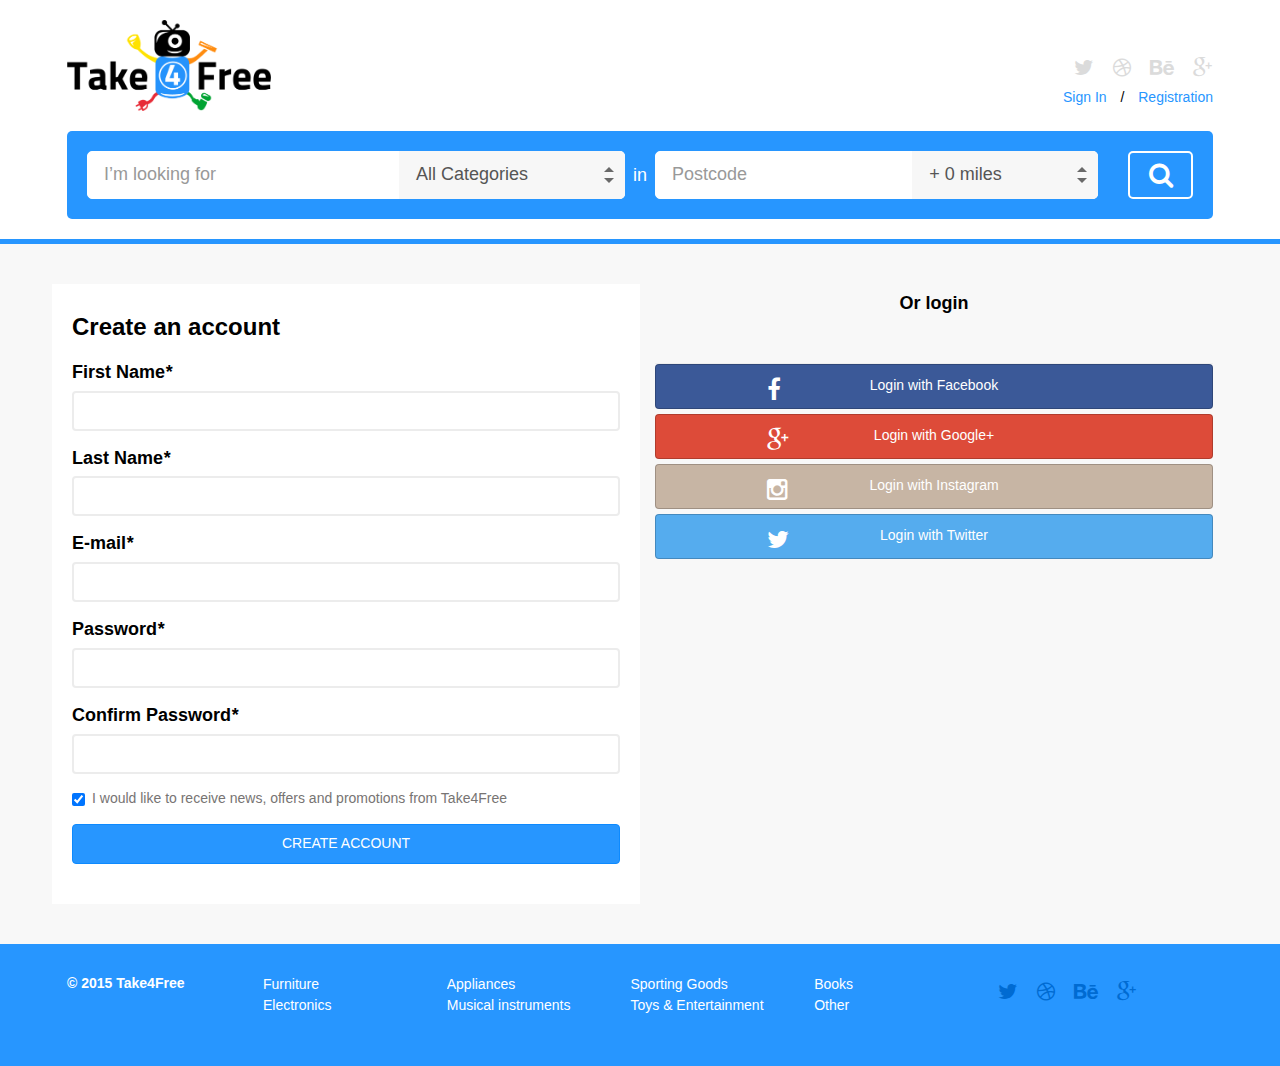
<file: register.html>
<!DOCTYPE html><!--[if IE 8]>
<html lang="en-US" class="no-js lt-ie9">
<![endif]-->
<!--[if IE 9]>
<html lang="en-US" class="no-js ie9">
<![endif]-->
<html lang="" class="no-js">
    <head>
        <meta charset="utf-8">
        <meta name="viewport" content="width=device-width, initial-scale=1, maximum-scale=1, minimal-ui">
        <meta http-equiv="X-UA-Compatible" content="IE=edge">
        <link rel="shortcut icon" href="favicon/favicon.ico" type="web/image/pngIllegal return statement">
        <link rel="icon" type="image/png" href="favicon/favicon-32x32.png" sizes="32x32">
        <link rel="icon" type="image/png" href="favicon/favicon-16x16.png" sizes="16x16">
        <title>Take4Free</title>
        <meta name="description">
        <meta name="keywords">
        <meta name="copyright">
        <link rel="stylesheet" href="css/vendor.css">
        <link rel="stylesheet" href="css/main.css">

        <script src="scripts/vendor.js"></script>
        <script src="scripts/main.js"></script>
    </head>
    <body>
        <!-- Header-->
        <header class="main-header">
            <div class="container">
                <div class="row">
                    <div class="col-sm-4">
                        <h1 class="logo__wr">
                            <a href="index.html">
                                <img src="img/logo.png" width="204" height="90" alt="logo.png" class="img-responsive">
                            </a>
                        </h1>
                    </div>
                    <div class="col-sm-4 col-sm-offset-4 header-links">
                        <div class="soc-menu soc-menu_header">
                            <ul>
                                <li><a href=""> <i class="fa fa-twitter"></i></a></li>
                                <li><a href=""> <i class="fa fa-dribbble"></i></a></li>
                                <li><a href=""> <i class="fa fa-behance"></i></a></li>
                                <li><a href=""> <i class="fa fa-google-plus"></i></a></li>
                            </ul>
                        </div>
                        <div class="sign-in__links">
                            <a href="">Sign In</a>
                            <span class="separator">/</span>
                            <a href="">Registration</a>
                        </div>
                    </div>
                </div>
            </div>
            <div class="header-search__wr">
                <div class="container">
                    <form action="" class="serch-form">
                        <div class="row">
                            <div class="col-md-6 search-control-wr">
                                <div class="search-input-group">
                                    <input type="text" placeholder="I’m looking for" class="form-control input-lg">
                                    <div class="select-custom__wr select-custom__search-form select-categories">
                                        <p class="js-select-custom-style form-control input-lg"></p>
                                        <select name="" class="js-select-custom form-control input-lg">
                                            <option value="">All Categories</option>
                                            <option value="">Electronics</option>
                                            <option value="">Furniture</option>
                                            <option value="">Appliances</option>
                                            <option value="">Cloth</option>
                                            <option value="">Musical instruments</option>
                                        </select>
                                    </div>
                                </div>
                            </div>
                            <div class="col-md-5 search-control-wr">
                                <span class="search-label visible-md visible-lg">in</span>
                                <div class="search-input-group">
                                    <input type="text" placeholder="Postcode" class="form-control input-lg">
                                    <div class="select-custom__wr select-custom__search-form">
                                        <p class="js-select-custom-style form-control input-lg"></p>
                                        <select name="" class="js-select-custom form-control input-lg">
                                            <option value="0.0001">+ 0 miles</option>
                                            <option value="0.25">+ 1/4 mile</option>
                                            <option value="0.5">+ 1/2 mile</option>
                                            <option value="0.0001">+ 0 miles</option>
                                            <option value="0.25">+ 1/4 mile</option>
                                            <option value="0.5">+ 1/2 mile</option>
                                            <option value="0.0001">+ 0 miles</option>
                                            <option value="0.25">+ 1/4 mile</option>
                                            <option value="0.5">+ 1/2 mile</option>
                                        </select>
                                    </div>
                                </div>
                            </div>
                            <div class="col-xs-12 col-md-1">
                                <button type="button" class="btn btn-lg btn-search btn-block">
                                    <i class="fa fa-search"></i>
                                </button>
                            </div>
                        </div>
                    </form>
                </div>
            </div>
        </header>
        <!-- end Header-->
        <!-- Main content-->
        <main class="main-block bg-grey">
            <div data-animation="fadeIn" data-timeout="300" class="min-section__wr min-section__wr_other-bg more-from__wr revealOnScroll">

                <div class="container">
                    <div class="row">
                        <div class="col-md-6 block-login">
                            <h3>Create an account</h3>
                            <form>
                                <div class="form-group">
                                    <label for="first_name">First Name<em>*</em></label>
                                    <input type="text" class="form-control" id="first_name" required>
                                </div>
                                <div class="form-group">
                                    <label for="last_name">Last Name<em>*</em></label>
                                    <input type="text" class="form-control" id="last_name" required>
                                </div>
                                <div class="form-group">
                                    <label for="email">E-mail<em>*</em></label>
                                    <input type="email" class="form-control" id="email" required>
                                </div>
                                <div class="form-group">
                                    <label for="password">Password<em>*</em></label>
                                    <input type="password" class="form-control" id="password" required>
                                </div>
                                <div class="form-group">
                                    <label for="password2">Confirm Password<em>*</em></label>
                                    <input type="password" class="form-control" id="password2" required>
                                </div>
                                <div class="form-group form-lower">
                                    <div class="checkbox">
                                        <label>
                                            <input type="checkbox" checked="checked" name="subscribe"> 
                                            I would like to receive news, offers and promotions from Take4Free
                                        </label>
                                    </div>
                                </div>
                                <button type="submit" class="btn btn-info btn-block">Create account</button>
                            </form>
                        </div>
                        <div class="col-md-6 block-register text-center">
                            <form>
                                <div>
                                    <h4>Or login</h4>
                                </div>
                                <div class="social">
                                    <a class="btn btn-block btn-facebook btn-social">
                                        <i class="fa fa-facebook"></i> Login with Facebook
                                    </a>
                                    <a class="btn btn-block btn-google btn-social">
                                        <i class="fa fa-google-plus"></i> Login with Google+
                                    </a>
                                    <a class="btn btn-block btn-instagram btn-social">
                                        <i class="fa fa-instagram"></i> Login with Instagram
                                    </a>
                                    <a class="btn btn-block btn-twitter btn-social">
                                        <i class="fa fa-twitter"></i> Login with Twitter
                                    </a>
                                </div>
<!--                                <div class="form-group form-lower">
                                    <div class="checkbox">
                                        <label>
                                            <input type="checkbox" checked="checked" name="subscribe"/> 
                                            I would like to receive news, offers and promotions from Take4Free
                                        </label>
                                    </div>
                                </div>-->
                            </form>
                        </div>
                    </div>
                </div>
            </div>
        </main>
        <!-- end main Content-->
        <!-- Footer-->
        <footer class="main-footer">
            <div class="footer__bottom-wr">
                <div class="container">
                    <div class="row footer__bottom-inner-wr">
                        <div class="col-md-2 copyright-block__wr">
                            <p class="copyright-block">© 2015 Take4Free</p>
                        </div>
                        <div class="col-md-10 footer-all-links__wr">
                            <div class="row">
                                <div class="col-md-9">
                                    <div class="footer-nav__wr">
                                        <div class="row footer-nav__list">
                                            <ul class="col-xs-6 col-sm-3">
                                                <li><a href="">Furniture</a></li>
                                                <li><a href="">Electronics</a></li>
                                            </ul>
                                            <ul class="col-xs-6 col-sm-3">
                                                <li><a href="">Appliances</a></li>
                                                <li><a href="">Musical instruments</a></li>
                                            </ul>
                                            <ul class="col-xs-6 col-sm-3">
                                                <li><a href="">Sporting Goods</a></li>
                                                <li><a href="">Toys & Entertainment</a></li>
                                            </ul>
                                            <ul class="col-xs-6 col-sm-3">
                                                <li><a href="">Books</a></li>
                                                <li><a href="">Other</a></li>
                                            </ul>
                                        </div>
                                    </div>
                                </div>
                                <div class="col-md-3">
                                    <div class="soc-menu soc-menu_footer">
                                        <ul>
                                            <li><a href=""> <i class="fa fa-twitter"></i></a></li>
                                            <li><a href=""> <i class="fa fa-dribbble"></i></a></li>
                                            <li><a href=""> <i class="fa fa-behance"></i></a></li>
                                            <li><a href=""> <i class="fa fa-google-plus"></i></a></li>
                                        </ul>
                                    </div>
                                </div>
                            </div>
                        </div>
                    </div>
                </div>
            </div>
        </footer>
        <!-- end Footer-->
    </body>
</html>
</file>
<file: css/main.css>
.videoWrapper,
a.link-more .fa,
body {
  position: relative; }

fieldset,
hr {
  padding: 0;
  border: 0; }

.footer-nav__list li,
.footer__search-list ul li,
.js-select-custom-style,
.main-images-group__caption-text,
.main-images-group__caption-title {
  text-overflow: ellipsis;
  white-space: nowrap; }

.custom-list,
.footer-nav__list ul,
.list-categories,
.soc-menu ul {
  list-style: none; }

@font-face {
  font-family: 'Open Sans';
  src: local("Open Sans"), local("OpenSans"), url(http://64424.selcdn.ru/webfont/osans/opensans-regular.woff) format("woff");
  font-weight: 400;
  font-style: normal; }
@font-face {
  font-family: 'Open Sans';
  src: local("Open Sans Light"), local("OpenSans-Light"), url(http://64424.selcdn.ru/webfont/osans/opensans-light.woff) format("woff");
  font-weight: 300;
  font-style: normal; }
@font-face {
  font-family: 'Open Sans';
  src: local("Open Sans Semibold"), local("OpenSans-Semibold"), url(http://64424.selcdn.ru/webfont/osans/opensans-semibold.woff) format("woff");
  font-weight: 600;
  font-style: normal; }
@font-face {
  font-family: 'Open Sans';
  src: local("Open Sans Bold"), local("OpenSans-Bold"), url(http://64424.selcdn.ru/webfont/osans/opensans-bold.woff) format("woff");
  font-weight: 700;
  font-style: normal; }
@font-face {
  font-family: 'Open Sans';
  src: local("Open Sans Extrabold"), local("OpenSans-Extrabold"), url(http://64424.selcdn.ru/webfont/osans/opensans-extrabold.woff) format("woff");
  font-weight: 800;
  font-style: normal; }
@font-face {
  font-family: 'Open Sans';
  src: local("Open Sans Italic"), local("OpenSans-Italic"), url(http://64424.selcdn.ru/webfont/osans/opensans-italic.woff) format("woff");
  font-weight: 400;
  font-style: italic; }
@font-face {
  font-family: 'Open Sans';
  src: local("Open Sans Bold Italic"), local("OpenSans-BoldItalic"), url(http://64424.selcdn.ru/webfont/osans/opensans-bolditalic.woff) format("woff");
  font-weight: 700;
  font-style: italic; }
@font-face {
  font-family: 'Open Sans';
  src: local("Open Sans Extrabold Italic"), local("OpenSans-ExtraboldItalic"), url(http://64424.selcdn.ru/webfont/osans/opensans-extrabolditalic.woff) format("woff");
  font-weight: 800;
  font-style: italic; }
@font-face {
  font-family: 'Open Sans';
  src: local("Open Sans Light Italic"), local("OpenSansLight-Italic"), url(http://64424.selcdn.ru/webfont/osans/opensans-lightitalic.woff) format("woff");
  font-weight: 300;
  font-style: italic; }
@font-face {
  font-family: 'Open Sans';
  src: local("Open Sans Semibold Italic"), local("OpenSans-SemiboldItalic"), url(http://64424.selcdn.ru/webfont/osans/opensans-semibolditalic.woff) format("woff");
  font-weight: 600;
  font-style: italic; }
@font-face {
  font-family: 'Open Sans Condensed';
  src: local("Open Sans Cond Light"), local("OpenSans-CondensedLight"), url(http://64424.selcdn.ru/webfont/osans/open_sans_condensed_light.woff) format("woff");
  font-weight: 300;
  font-style: normal; }
@font-face {
  font-family: 'Open Sans Condensed';
  src: local("Open Sans Condensed Bold"), local("OpenSans-CondensedBold"), url(http://64424.selcdn.ru/webfont/osans/opensans-condbold.woff) format("woff");
  font-weight: 700;
  font-style: normal; }
@font-face {
  font-family: 'Open Sans Condensed';
  src: local("Open Sans Cond Light Italic"), local("OpenSans-CondensedLightItalic"), url(http://64424.selcdn.ru/webfont/osans/opensans-condlightitalic.woff) format("woff");
  font-weight: 300;
  font-style: italic; }
@font-face {
  font-family: Titillium;
  src: local("Titillium Regular"), local("Titillium-Regular"), url(http://64424.selcdn.ru/webfont/titillium/titillium-regular.woff) format("woff");
  font-weight: 400;
  font-style: normal; }
@font-face {
  font-family: Titillium;
  src: local("Titillium Lt Regular"), local("Titillium-Thin"), url(http://64424.selcdn.ru/webfont/titillium/titillium-thin.woff) format("woff");
  font-weight: 200;
  font-style: normal; }
@font-face {
  font-family: Titillium;
  src: local("Titillium Lt Bold"), local("Titillium-Light"), url(http://64424.selcdn.ru/webfont/titillium/titillium-light.woff) format("woff");
  font-weight: 300;
  font-style: normal; }
@font-face {
  font-family: Titillium;
  src: local("Titillium Bold"), local("Titillium-Semibold"), url(http://64424.selcdn.ru/webfont/titillium/titillium-semibold.woff) format("woff");
  font-weight: 600;
  font-style: normal; }
@font-face {
  font-family: Titillium;
  src: local("Titillium Bd Bold"), local("Titillium-Bold"), url(http://64424.selcdn.ru/webfont/titillium/titillium-bold.woff) format("woff");
  font-weight: 700;
  font-style: normal; }
@font-face {
  font-family: Titillium;
  src: local("Titillium Bd Regular"), local("Titillium-Black"), url(http://64424.selcdn.ru/webfont/titillium/titillium-black.woff) format("woff");
  font-weight: 800;
  font-style: normal; }
@font-face {
  font-family: Titillium;
  src: local("Titillium Lt Italic"), local("Titillium-ThinItalic"), url(http://64424.selcdn.ru/webfont/titillium/titillium-thinitalic.woff) format("woff");
  font-weight: 200;
  font-style: italic; }
@font-face {
  font-family: Titillium;
  src: local("Titillium Lt Bold Italic"), local("Titillium-LightItalic"), url(http://64424.selcdn.ru/webfont/titillium/titillium-lightitalic.woff) format("woff");
  font-weight: 300;
  font-style: italic; }
@font-face {
  font-family: Titillium;
  src: local("Titillium Italic"), local("Titillium-RegularItalic"), url(http://64424.selcdn.ru/webfont/titillium/titillium-regularitalic.woff) format("woff");
  font-weight: 400;
  font-style: italic; }
@font-face {
  font-family: Titillium;
  src: local("Titillium Bold Italic"), local("Titillium-SemiboldItalic"), url(http://64424.selcdn.ru/webfont/titillium/titillium-semibolditalic.woff) format("woff");
  font-weight: 600;
  font-style: italic; }
@font-face {
  font-family: Titillium;
  src: local("Titillium Bd Bold Italic"), local("Titillium-BoldItalic"), url(http://64424.selcdn.ru/webfont/titillium/titillium-bolditalic.woff) format("woff");
  font-weight: 700;
  font-style: italic; }
@font-face {
  font-family: 'Titillium Up';
  src: local("Titillium Up Regular"), local("Titillium-ThinUpright"), url(http://64424.selcdn.ru/webfont/titillium/titillium-thinupright.woff) format("woff");
  font-weight: 200;
  font-style: normal; }
@font-face {
  font-family: 'Titillium Up';
  src: local("Titillium Up Italic"), local("Titillium-LightUpright"), url(http://64424.selcdn.ru/webfont/titillium/titillium-lightupright.woff) format("woff");
  font-weight: 300;
  font-style: normal; }
@font-face {
  font-family: 'Titillium Up';
  src: local("Titillium Up Bold"), local("Titillium-RegularUpright"), url(http://64424.selcdn.ru/webfont/titillium/titillium-regularupright.woff) format("woff");
  font-weight: 400;
  font-style: normal; }
@font-face {
  font-family: 'Titillium Up';
  src: local("Titillium Up Bold Italic"), local("Titillium-SemiboldUpright"), url(http://64424.selcdn.ru/webfont/titillium/titillium-semiboldupright.woff) format("woff");
  font-weight: 600;
  font-style: normal; }
@font-face {
  font-family: 'Titillium Up';
  src: local("Titillium Bd Italic"), local("Titillium-BoldUpright"), url(http://64424.selcdn.ru/webfont/titillium/titillium-boldupright.woff) format("woff");
  font-weight: 700;
  font-style: normal; }
div.class {
  background: url(logo.png) no-repeat; }

@media (min--moz-device-pixel-ratio: 1.3), (-o-min-device-pixel-ratio: 2.6 / 2), (-webkit-min-device-pixel-ratio: 1.3), (min-device-pixel-ratio: 1.3), (min-resolution: 1.3dppx) {
  div.class {
    background-image: url(logo2x.png);
    background-size: 100px 25px; } }
html {
  font-size: 62.5%;
  height: 100%; }

body {
  font-family: Titillium, "Open Sans", Helvetica, Arial, sans-serif;
  font-size: 14px;
  font-weight: 400;
  font-style: normal;
  min-width: 320px;
  min-height: 100%;
  margin: 0 auto;
  color: #000;
  background: #fff;
  z-index: 1; }

.min-section__header {
  padding: 20px 0; }

.min-section__title {
  color: #000;
  font-size: 24px;
  margin: 0;
  font-weight: 600; }

.min-section__body {
  padding-bottom: 20px; }

.main-block {
  min-height: 500px; }

.min-section__wr_other-bg {
  background-color: #f8f8f8; }

a.link-more {
  color: #000;
  font-size: 16px;
  font-weight: 400;
  text-decoration: none;
  transition: all .1s linear; }

a.link-more,
a.link-more .fa {
  -moz-transition: all .1s linear;
  -o-transition: all .1s linear;
  -webkit-transition: all .1s linear; }

a.link-more .fa {
  transition: all .1s linear;
  margin-right: 10px;
  color: #337ab7;
  left: 0;
  font-size: 1.1em; }

a.link-more:hover {
  color: #337ab7; }

a.link-more:hover .fa {
  color: #000;
  left: 3px; }

.no-touch a.hover-effect__link {
  color: inherit;
  text-decoration: none;
  display: block; }

.no-touch a.hover-effect__link.main-images-group__wr {
  overflow: hidden; }

.no-touch a.hover-effect__link.main-images-group__wr img {
  -moz-transition: all .15s linear;
  -o-transition: all .15s linear;
  -webkit-transition: all .15s linear;
  transition: all .15s linear; }

.no-touch a.hover-effect__link .main-images-group__caption-wr {
  height: 30px;
  -moz-transition: all .15s linear;
  -o-transition: all .15s linear;
  -webkit-transition: all .15s linear;
  transition: all .15s linear; }

.no-touch a.hover-effect__link:hover.main-images-group__wr img {
  -moz-transform: scale(1.1);
  -ms-transform: scale(1.1);
  -webkit-transform: scale(1.1);
  transform: scale(1.1); }

.no-touch a.hover-effect__link:hover .main-images-group__caption-wr {
  -moz-transition: all .15s linear;
  -o-transition: all .15s linear;
  -webkit-transition: all .15s linear;
  transition: all .15s linear;
  height: 100%; }

@media (min-width: 992px) {
  .no-touch a.hover-effect__link .main-images-group__caption-wr {
    height: 37px; } }
.videoWrapper {
  padding-bottom: 56.25%;
  padding-top: 25px;
  height: 0; }

.videoWrapper iframe {
  position: absolute;
  top: 0;
  left: 0;
  width: 100%;
  height: 100%; }

.breadcrumb {
  font-family: "Crimson Text", sans-serif;
  font-size: 14px; }

.breadcrumb a {
  color: inherit;
  text-decoration: underline; }

.breadcrumb a:hover {
  text-decoration: none;
  color: #2796ff; }

.section__title {
  color: #000;
  font-family: Montserrat, sans-serif;
  font-size: 32px;
  font-weight: 400;
  margin: 0 0 20px; }

.text-overflow,
.thumbnail-text,
.thumbnail-text p,
.thumbnail-title {
  overflow: hidden;
  text-overflow: ellipsis;
  white-space: nowrap; }

.pagination__wr {
  border-top: 1px solid #e5e5e5;
  display: block; }

.pagination {
  /*    font-family: "Crimson Text", sans-serif;*/
  font-size: 16px; }

.pagination .fa {
  font-size: 20px; }

.pagination > li > a {
  padding: 3px 10px; }

.btn-primary {
  color: #000; }

.btn-xl {
  height: 70px;
  padding: 22px 15px; }

.custom-list {
  padding: 0; }

.custom-list li {
  position: relative;
  padding-left: 1em; }

.custom-list li:last-child {
  margin-bottom: 0; }

.custom-list li:after {
  position: absolute;
  content: "\f105";
  left: 0;
  top: .2em;
  display: inline-block;
  font: normal normal normal 14px/1 FontAwesome;
  font-size: inherit;
  text-rendering: auto;
  -webkit-font-smoothing: antialiased;
  -moz-osx-font-smoothing: grayscale;
  transform: translate(0, 0);
  font-weight: lighter; }

@media (min-width: 768px) {
  .min-section__header {
    padding: 45px 0 35px; }

  .col-sm-20 {
    width: 20%;
    float: left;
    padding-left: 15px;
    padding-right: 15px; }

  .displey-t-s {
    float: none;
    display: table-cell;
    vertical-align: top; }

  .displey-tb {
    width: 100%;
    margin: 0;
    table-layout: fixed;
    display: table; }

  .min-section__title {
    font-size: 30px; }

  .displey-t-s_left {
    padding-left: 0; }

  .displey-t-s_right {
    padding-right: 0; }

  .displey-t-s_right-pd {
    padding-right: 30px; }

  .displey-t-s_left-pd {
    padding-left: 30px; }

  #form-mobile {
    height: auto !important; } }
.more-frome__img,
audio,
canvas,
img,
video {
  vertical-align: middle; }

@media (min-width: 992px) {
  .col-md-20 {
    width: 20%;
    float: left;
    padding-left: 15px;
    padding-right: 15px; } }
.select-custom__wr {
  position: relative; }

.js-select-custom {
  position: absolute;
  top: 0;
  left: 0;
  right: 0;
  filter: alpha(Opacity=0);
  opacity: 0; }

.js-select-custom-style {
  margin: 0;
  padding-right: 20px;
  overflow: hidden; }

label.required:before {
  content: '*';
  color: #999;
  display: inline-block;
  margin-right: 3px;
  font-weight: 400; }

.line-col,
hr {
  display: block; }

.lable-control {
  font-weight: 400;
  text-align: left; }

.btn-search,
.header-links {
  text-align: center; }

.btn {
  transition: all .1s linear; }

.btn,
.soc-menu a {
  -moz-transition: all .1s linear;
  -o-transition: all .1s linear;
  -webkit-transition: all .1s linear; }

.btn.btn-empty.btn-primary {
  background: 0 0;
  -moz-border-radius: 0;
  -webkit-border-radius: 0;
  border-radius: 0; }

.btn:hover {
  color: #fff; }

.form-control {
  -moz-box-shadow: none;
  -webkit-box-shadow: none;
  box-shadow: none; }

.revealOnScroll {
  opacity: 0; }

.revealOnScroll.animated {
  opacity: 1; }

::-webkit-input-placeholder {
  font-family: Titillium, Helvetica, Arial, sans-serif;
  font-weight: 400;
  color: #999; }

:-moz-placeholder {
  font-family: Titillium, Helvetica, Arial, sans-serif;
  font-weight: 400;
  color: #999; }

::-moz-placeholder {
  font-family: Titillium, Helvetica, Arial, sans-serif;
  font-weight: 400;
  color: #999; }

:-ms-input-placeholder {
  font-family: Titillium, Helvetica, Arial, sans-serif;
  font-weight: 400;
  color: #999; }

button,
html,
input,
select,
textarea {
  color: #222; }

::-moz-selection {
  background: #b3d4fc;
  text-shadow: none; }

::selection {
  background: #b3d4fc;
  text-shadow: none; }

hr {
  height: 1px;
  margin: 1em 0;
  border-top: 1px solid #dbdfdb; }

fieldset {
  margin: 0; }

textarea {
  resize: vertical; }

.browsehappy {
  margin: .2em 0;
  padding: .2em 0;
  color: #000;
  background: #ccc; }

.footer__top-search-wr {
  padding-bottom: 30px; }

.footer__top-search-line {
  overflow: hidden; }

.line-col {
  float: left;
  width: 20%;
  height: 5px; }

.green-line {
  background: #00a332; }

.red-line {
  background: #eb313d; }

.blue-line {
  background: #2796ff; }

.yellow-line {
  background: #f1d401; }

.orange-line {
  background: #fe8c0a; }

.top-search__title {
  color: #000;
  font-size: 24px;
  font-weight: 700;
  padding: 35px 0 20px; }

.footer-nav__list a,
.footer__search-list ul a {
  font-size: 14px;
  line-height: 20px;
  font-weight: 400; }

.footer__search-list {
  counter-reset: heading; }

.footer__search-list ul {
  border-top: 1px solid #dbdbdb;
  margin-bottom: 0;
  padding-top: 10px; }

.footer__search-list ul li {
  list-style: none;
  position: relative;
  padding: 5px 0 5px 25px;
  overflow: hidden; }

.footer__search-list ul li::before {
  position: absolute;
  left: 0;
  counter-increment: heading;
  content: counter(heading);
  color: #909090;
  font-weight: 400;
  width: 15px;
  text-align: center;
  display: inline-block; }

.footer__search-list ul a {
  color: #333; }

.footer__bottom-wr {
  background: #2796ff;
  color: #fff;
  padding-top: 30px;
  padding-bottom: 40px; }

.footer-nav__list li {
  overflow: hidden; }

.footer-nav__list a {
  color: #fff; }

.soc-menu ul {
  padding: 3px 0 0;
  margin: 0 0 5px; }

.soc-menu a {
  font-size: 21px;
  color: #dbdbdb;
  transition: all .1s linear; }

.soc-menu a:hover {
  color: #2796ff; }

.soc-menu li {
  display: inline-block;
  margin-left: 15px; }

.soc-menu li:first-child {
  margin-left: 0; }

.soc-menu.soc-menu_footer a {
  color: #006bd2; }

.soc-menu.soc-menu_footer a:hover {
  color: #fff; }

.copyright-block {
  color: #fff;
  font-size: 14px;
  font-weight: 700; }

@media (max-width: 991px) {
  .footer__bottom-inner-wr {
    display: table;
    margin: 0;
    width: 100%; }

  .copyright-block__wr {
    display: table-footer-group;
    text-align: center; }

  .footer-all-links__wr {
    display: table-header-group; }

  .soc-menu_footer {
    text-align: center; }

  .footer-nav__list {
    margin-bottom: 20px;
    border-bottom: 1px solid #fff; } }
@media (min-width: 992px) {
  .footer__search-list {
    counter-reset: heading; }

  .footer__search-list ul {
    padding-left: 10px;
    border-top: none;
    border-left: 1px solid #dbdbdb; }

  .footer__search-list ul:first-child {
    border: none; } }
.main-header {
  padding: 20px 0;
  border-bottom: 5px solid #2796ff;
  z-index: 2; }

.logo__wr {
  width: 205px;
  margin: 0 auto 15px; }

.logo__wr a {
  display: block; }

.separator {
  display: inline-block;
  padding: 0 10px; }

.serch-form {
  background: #2796ff;
  -moz-border-radius: 5px;
  -webkit-border-radius: 5px;
  border-radius: 5px;
  padding: 20px 20px 0;
  margin-top: 20px;
  position: relative; }

.search-control-wr {
  margin-bottom: 20px; }

.search-control-wr__postcode {
  padding-right: 70px;
  position: relative; }

.btn-search,
.search-label {
  line-height: 48px;
  color: #fff; }

.search-label {
  left: -7px;
  font-size: 18px;
  top: 0;
  font-weight: 400;
  position: absolute; }

.btn-search {
  background: 0 0;
  height: 48px;
  padding: 0;
  border: 2px solid #fff;
  border-radius: 5px;
  font-size: 26px; }

.btn-search i {
  display: block; }

@media (max-width: 991px) {
  .btn-search {
    margin-bottom: 20px; } }
.btn-search,
.main-category__block {
  -moz-border-radius: 5px;
  -webkit-border-radius: 5px; }

.ir,
.visuallyhidden {
  overflow: hidden;
  border: 0; }

.btn-search:hover {
  background: #fff;
  color: #2796ff; }

.search-input-group {
  position: relative; }

.search-input-group > .form-control {
  padding-right: 46%;
  border-color: #fff; }

.select-custom__search-form {
  position: absolute;
  right: 0;
  top: 0;
  width: 42%; }

.select-custom__search-form .js-select-custom-style {
  background: #f7f7f7;
  border-color: transparent;
  position: relative;
  -moz-border-radius-bottomleft: 0;
  -webkit-border-bottom-left-radius: 0;
  border-bottom-left-radius: 0;
  -moz-border-radius-topleft: 0;
  -webkit-border-top-left-radius: 0;
  border-top-left-radius: 0; }

.select-custom__search-form .js-select-custom-style:after {
  content: '';
  position: absolute;
  bottom: 10px;
  right: 10px;
  border-width: 5px;
  border-style: solid;
  border-color: #696969 transparent transparent; }

.select-custom__search-form .js-select-custom-style:before {
  content: '';
  position: absolute;
  top: 10px;
  right: 10px;
  border-width: 5px;
  border-style: solid;
  border-color: transparent transparent #696969; }

@media (min-width: 768px) {
  .header-links {
    text-align: right;
    padding-top: 30px; }

  .logo__wr {
    margin: 0; } }
@media (max-width: 991px) {
  .serch-form {
    margin-left: -10px;
    margin-right: -10px; } }
.full-width-banner {
  padding: 35px 0 0; }

.full-height-banner img {
  min-width: 100%; }

.main-images__row {
  margin-left: -5px;
  margin-right: -5px; }

.main-images__col {
  padding: 0 5px; }

.main-images-group {
  position: relative;
  margin-bottom: 30px; }

.main-images-group__wr {
  display: block;
  position: relative;
  overflow: hidden; }

.main-images-group__wr img {
  min-width: 100%; }

.min-section__title .label {
  padding: 5px 15px;
  font-weight: 400;
  background-color: #f1d401;
  color: #333;
  font-size: 16px;
  line-height: 1;
  vertical-align: middle;
  margin-left: 25px; }

.main-images-group__caption-wr {
  position: absolute;
  bottom: 0;
  left: 0;
  right: 0;
  background-color: #000;
  background-color: rgba(0, 0, 0, 0.6);
  color: #fff;
  padding: 10px 15px; }

.main-images-group__caption-title {
  overflow: hidden;
  font-size: 14px;
  font-weight: 700; }

.main-images-group__caption-text {
  overflow: hidden;
  font-size: 12px;
  font-weight: 400; }

.main-images-group_min {
  margin-left: -2px;
  margin-right: -2px;
  overflow: hidden; }

.main-images-group_min-col {
  width: 33.3333%;
  float: left;
  padding: 4px 2px; }

@media (min-width: 768px) {
  .min-section__title .form-control {
    min-width: 260px;
    margin-left: 15px;
    font-weight: 400; } }
@media (min-width: 992px) {
  .main-images-group__big-img {
    float: left;
    margin-right: 280px; }

  .main-images-group_min {
    position: absolute;
    right: 0;
    top: 0;
    bottom: 0;
    margin-top: -4px;
    margin-bottom: -4px;
    width: 280px; }

  .main-images-group_min-col {
    width: 100%;
    float: none;
    overflow: hidden;
    height: 33.3333%; }

  .main-images-group__wr {
    height: 100%; }

  .main-images-group__caption-title {
    font-size: 18px; }

  .main-images-group__caption-text {
    font-size: 14px; } }
.list-categories__wr {
  padding: 20px 0; }

.list-categories {
  padding-left: 0; }

.list-categories li {
  padding: 5px 15px; }

.list-categories a:hover {
  display: block;
  text-decoration: none; }

.list-categories a:hover .list-categories__title {
  text-decoration: none;
  cursor: pointer; }

.list-categories__img {
  text-align: center;
  margin-right: 10px;
  width: 30px;
  display: inline-block; }

.list-categories__img img {
  height: 20px;
  width: auto; }

.list-categories__title {
  color: #333232;
  font-size: 14px;
  font-weight: 600;
  text-decoration: underline; }

@media (max-width: 479px) {
  .list-categories__img {
    display: block;
    margin-bottom: 5px;
    width: 100%; }

  .list-categories__title {
    display: block;
    text-align: center; } }
@media (max-width: 767px) {
  .list-categories li {
    float: left;
    width: 50%; } }
@media (min-width: 768px) and (max-width: 1199px) {
  .list-categories li {
    float: left;
    width: 33.333%; } }
@media (max-width: 1199px) {
  .list-categories li {
    overflow: hidden;
    text-overflow: ellipsis;
    white-space: nowrap; } }
@media (min-width: 1200px) {
  .list-categories__img {
    display: block;
    margin: 0 auto 10px;
    line-height: 40px;
    vertical-align: middle; }

  .list-categories__img img {
    height: 25px; }

  .list-categories {
    display: table;
    width: 100%;
    table-layout: fixed; }

  .list-categories li {
    display: table-cell;
    text-align: center; } }
.main-categories__wr {
  background: url(../img/main-categories-bg.jpg) center center no-repeat;
  background-size: cover;
  padding: 100px 0 50px; }

.main-category__block {
  background-color: #fff;
  border-radius: 5px;
  -moz-box-shadow: 0 5px 18px rgba(0, 1, 1, 0.18);
  -webkit-box-shadow: 0 5px 18px rgba(0, 1, 1, 0.18);
  box-shadow: 0 5px 18px rgba(0, 1, 1, 0.18);
  padding: 10px;
  text-align: center;
  margin-bottom: 15px;
  display: block; }

.main-category__block:hover {
  text-decoration: none;
  transition: all .1s linear;
  border-color: #fff; }

.main-category__block:hover,
.main-category__title {
  -moz-transition: all .1s linear;
  -o-transition: all .1s linear;
  -webkit-transition: all .1s linear; }

.main-category__block:hover .main-category__img path {
  fill: #fff; }

.main-category__block:hover .main-category__text {
  color: #000; }

.main-category__block:hover .main-category__title {
  color: #fff; }

.main-category__img {
  margin-bottom: 10px; }

.main-category__img svg {
  height: 40px; }

.main-category__title {
  font-size: 20px;
  font-weight: 700;
  line-height: 1.1em;
  transition: all .1s linear; }

.main-category__text {
  color: #828282;
  font-size: 14px;
  font-weight: 400; }

.main-category__block_danger {
  border-bottom: 4px solid #eb313d;
  transition: all .1s linear; }

.main-category__block_danger,
.main-category__block_success {
  -moz-transition: all .1s linear;
  -o-transition: all .1s linear;
  -webkit-transition: all .1s linear; }

.main-category__block_danger .main-category__title {
  color: #eb313d; }

.main-category__block_danger:hover {
  background-color: #eb313d; }

.main-category__block_success {
  border-bottom: 4px solid #00a332;
  transition: all .1s linear; }

.main-category__block_success .main-category__title {
  color: #00a332; }

.main-category__block_success:hover {
  background-color: #00a332; }

@media (min-width: 768px) {
  .main-category__title {
    font-size: 36px; }

  .main-category__block {
    padding: 35px 15px; }

  .main-category__img {
    margin-bottom: 20px; }

  .main-category__img svg {
    height: 75px; } }
.see-offer-link {
  display: none; }

.search-results .gallery-inline .gallery-item {
  width: 100%; }
  .search-results .gallery-inline .gallery-item .gallery-img {
    border-bottom: 1px solid #e8e8e8;
    height: auto !important;
    min-height: 136px;
    margin: 0;
    padding: 15px; }
    .search-results .gallery-inline .gallery-item .gallery-img:hover {
      background-color: #fff; }
      .search-results .gallery-inline .gallery-item .gallery-img:hover .img {
        -moz-transform: scale(1, 1);
        -ms-transform: scale(1, 1);
        -webkit-transform: scale(1, 1);
        transform: scale(1, 1); }
    .search-results .gallery-inline .gallery-item .gallery-img.img-short {
      height: auto !important;
      min-height: 136px; }
      .search-results .gallery-inline .gallery-item .gallery-img.img-short.first {
        margin: 0; }
    .search-results .gallery-inline .gallery-item .gallery-img > .img {
      width: 100px;
      height: 100px;
      -moz-transition: none;
      -o-transition: none;
      -webkit-transition: none;
      transition: none; }
    .search-results .gallery-inline .gallery-item .gallery-img > .caption {
      background-color: transparent;
      color: #000;
      bottom: inherit;
      top: 15px; }
      .search-results .gallery-inline .gallery-item .gallery-img > .caption h4 {
        margin: 5px 0; }
      .search-results .gallery-inline .gallery-item .gallery-img > .caption div {
        padding-left: 130px; }
      .search-results .gallery-inline .gallery-item .gallery-img > .caption a {
        color: inherit; }

@media (max-width: 768px) {
  .search-results .gallery-md-inline .gallery-item {
    width: 100%; }
    .search-results .gallery-md-inline .gallery-item .gallery-img {
      border-bottom: 1px solid #e8e8e8;
      height: auto !important;
      min-height: 136px;
      margin: 0;
      padding: 15px; }
      .search-results .gallery-md-inline .gallery-item .gallery-img:hover {
        background-color: #fff; }
        .search-results .gallery-md-inline .gallery-item .gallery-img:hover .img {
          -moz-transform: scale(1, 1);
          -ms-transform: scale(1, 1);
          -webkit-transform: scale(1, 1);
          transform: scale(1, 1); }
      .search-results .gallery-md-inline .gallery-item .gallery-img.img-short {
        height: auto !important;
        min-height: 136px; }
        .search-results .gallery-md-inline .gallery-item .gallery-img.img-short.first {
          margin: 0; }
      .search-results .gallery-md-inline .gallery-item .gallery-img > .img {
        width: 100px;
        height: 100px;
        -moz-transition: none;
        -o-transition: none;
        -webkit-transition: none;
        transition: none; }
      .search-results .gallery-md-inline .gallery-item .gallery-img > .caption {
        background-color: transparent;
        color: #000;
        bottom: inherit;
        top: 15px; }
        .search-results .gallery-md-inline .gallery-item .gallery-img > .caption h4 {
          margin: 5px 0; }
        .search-results .gallery-md-inline .gallery-item .gallery-img > .caption div {
          padding-left: 130px; }
        .search-results .gallery-md-inline .gallery-item .gallery-img > .caption a {
          color: inherit; } }
.more-frome__img {
  height: 140px;
  line-height: 140px; }

.more-frome__img img {
  display: inline-block;
  margin: 0 auto; }

.more-frome__titel {
  color: #3d3d3d;
  font-size: 24px;
  font-weight: 600; }

.more-frome__text {
  color: #6d6d6d;
  font-size: 14px;
  font-weight: 400;
  line-height: 22px;
  margin-bottom: 15px; }

.more-frome__btn {
  margin-bottom: 20px; }

@media (max-width: 991px) {
  .more-frome__img {
    height: 70px;
    line-height: 70px; }

  .more-frome__img img {
    max-height: 100%; } }
.spotlight-ads__wr .container {
  border-bottom: 3px solid #eaeae9; }

.thumbnail-title {
  color: #333232;
  font-size: 16px;
  font-weight: 700;
  margin: 15px 0 5px; }

.sp-ads__list a:hover {
  text-decoration: none; }

.sp-thumbnail img {
  min-width: 100%; }

@media (max-width: 479px) {
  .sp-ads__list-item {
    width: 50%; } }
.ir {
  background-color: transparent; }

.ir:before {
  display: block;
  width: 0;
  height: 150%;
  content: ""; }

.hidden {
  display: none !important;
  visibility: hidden; }

.visuallyhidden {
  position: absolute;
  clip: rect(0 0 0 0);
  width: 1px;
  height: 1px;
  margin: -1px;
  padding: 0; }

.visuallyhidden.focusable:active,
.visuallyhidden.focusable:focus {
  position: static;
  overflow: visible;
  clip: auto;
  width: auto;
  height: auto;
  margin: 0; }

.invisible {
  visibility: hidden; }

.clearfix:after,
.clearfix:before {
  display: table;
  content: " "; }

.clearfix:after {
  clear: both; }

@media print {
  blockquote,
  img,
  pre,
  tr {
    page-break-inside: avoid; }

  * {
    color: #000 !important;
    background: 0 0 !important;
    box-shadow: none !important;
    text-shadow: none !important; }

  a,
  a:visited {
    text-decoration: underline; }

  a[href]:after {
    content: " (" attr(href) ")"; }

  abbr[title]:after {
    content: " (" attr(title) ")"; }

  .ir a:after,
  a[href^='javascript:']:after,
  a[href^='#']:after {
    content: ""; }

  blockquote,
  pre {
    border: 1px solid #999; }

  thead {
    display: table-header-group; }

  img {
    max-width: 100% !important; }

  @page {
    margin: .5cm; }
  h2,
  h3,
  p {
    orphans: 3;
    widows: 3; }

  h2,
  h3 {
    page-break-after: avoid; } }
/* LOGIN/REGISTER */
.block-login,
.block-register {
  margin: 40px 0; }

.block-login {
  background: #FFF;
  padding: 20px; }

.block-login form {
  margin-top: 20px; }

.block-login form,
.block-login form input {
  font-size: 18px; }

.block-login form input[type="text"],
.block-login form input[type="password"],
.block-login form input[type="email"] {
  height: 40px; }

form .form-lower,
form .form-lower a {
  color: #777473;
  font-size: 14px; }

.block-login form input {
  border: 2px solid #ececec; }

.block-login form .checkbox {
  margin-top: 0; }

.block-login form button {
  text-transform: uppercase;
  margin-bottom: 20px;
  height: 40px; }

.block-login h3 {
  font-weight: 600 !important;
  margin-top: 10px; }

.block-register h4 {
  font-weight: 600; }

.block-register p {
  margin-bottom: 22px; }

.block-register a {
  height: 45px;
  line-height: 2.1; }

.block-register a.btn-register {
  text-transform: uppercase; }

.block-register .btn-social {
  position: relative; }

.block-register .btn-social i {
  position: absolute;
  left: 20%;
  font-size: 1.7em;
  top: 30%; }

.block-register div:first-child {
  border-bottom: 1px solid #eeeeee;
  padding-bottom: 40px; }

@media (max-width: 991px) {
  .block-login h3 {
    text-align: center; }

  .block-login {
    margin-bottom: 0; }

  .block-register {
    margin-top: 0; }

  .block-login,
  .breadcrumbs {
    padding-top: 50px; } }
.btn-facebook {
  color: #fff;
  background-color: #3b5998;
  border-color: rgba(0, 0, 0, 0.2); }

.btn-facebook:hover,
.btn-facebook:focus,
.btn-facebook:active,
.btn-facebook.active,
.open > .dropdown-toggle.btn-facebook {
  color: #fff;
  background-color: #2d4373;
  border-color: rgba(0, 0, 0, 0.2); }

.btn-facebook:active,
.btn-facebook.active,
.open > .dropdown-toggle.btn-facebook {
  background-image: none; }

.btn-facebook.disabled,
.btn-facebook[disabled],
fieldset[disabled] .btn-facebook,
.btn-facebook.disabled:hover,
.btn-facebook[disabled]:hover,
fieldset[disabled] .btn-facebook:hover,
.btn-facebook.disabled:focus,
.btn-facebook[disabled]:focus,
fieldset[disabled] .btn-facebook:focus,
.btn-facebook.disabled:active,
.btn-facebook[disabled]:active,
fieldset[disabled] .btn-facebook:active,
.btn-facebook.disabled.active,
.btn-facebook[disabled].active,
fieldset[disabled] .btn-facebook.active {
  background-color: #3b5998;
  border-color: rgba(0, 0, 0, 0.2); }

.btn-facebook .badge {
  color: #3b5998;
  background-color: #fff; }

.btn-google {
  color: #fff;
  background-color: #dd4b39;
  border-color: rgba(0, 0, 0, 0.2); }

.btn-google:hover,
.btn-google:focus,
.btn-google:active,
.btn-google.active,
.open > .dropdown-toggle.btn-google {
  color: #fff;
  background-color: #c23321;
  border-color: rgba(0, 0, 0, 0.2); }

.btn-google:active,
.btn-google.active,
.open > .dropdown-toggle.btn-google {
  background-image: none; }

.btn-google.disabled,
.btn-google[disabled],
fieldset[disabled] .btn-google,
.btn-google.disabled:hover,
.btn-google[disabled]:hover,
fieldset[disabled] .btn-google:hover,
.btn-google.disabled:focus,
.btn-google[disabled]:focus,
fieldset[disabled] .btn-google:focus,
.btn-google.disabled:active,
.btn-google[disabled]:active,
fieldset[disabled] .btn-google:active,
.btn-google.disabled.active,
.btn-google[disabled].active,
fieldset[disabled] .btn-google.active {
  background-color: #dd4b39;
  border-color: rgba(0, 0, 0, 0.2); }

.btn-google .badge {
  color: #dd4b39;
  background-color: #fff; }

.btn-pinterest {
  color: #fff;
  background-color: #cb2027;
  border-color: rgba(0, 0, 0, 0.2); }

.btn-pinterest:hover,
.btn-pinterest:focus,
.btn-pinterest:active,
.btn-pinterest.active,
.open > .dropdown-toggle.btn-pinterest {
  color: #fff;
  background-color: #9f191f;
  border-color: rgba(0, 0, 0, 0.2); }

.btn-pinterest:active,
.btn-pinterest.active,
.open > .dropdown-toggle.btn-pinterest {
  background-image: none; }

.btn-pinterest.disabled,
.btn-pinterest[disabled],
fieldset[disabled] .btn-pinterest,
.btn-pinterest.disabled:hover,
.btn-pinterest[disabled]:hover,
fieldset[disabled] .btn-pinterest:hover,
.btn-pinterest.disabled:focus,
.btn-pinterest[disabled]:focus,
fieldset[disabled] .btn-pinterest:focus,
.btn-pinterest.disabled:active,
.btn-pinterest[disabled]:active,
fieldset[disabled] .btn-pinterest:active,
.btn-pinterest.disabled.active,
.btn-pinterest[disabled].active,
fieldset[disabled] .btn-pinterest.active {
  background-color: #cb2027;
  border-color: rgba(0, 0, 0, 0.2); }

.btn-pinterest .badge {
  color: #cb2027;
  background-color: #fff; }

.btn-twitter {
  color: #fff;
  background-color: #55acee;
  border-color: rgba(0, 0, 0, 0.2); }

.btn-twitter:hover,
.btn-twitter:focus,
.btn-twitter:active,
.btn-twitter.active,
.open > .dropdown-toggle.btn-twitter {
  color: #fff;
  background-color: #2795e9;
  border-color: rgba(0, 0, 0, 0.2); }

.btn-twitter:active,
.btn-twitter.active,
.open > .dropdown-toggle.btn-twitter {
  background-image: none; }

.btn-twitter.disabled,
.btn-twitter[disabled],
fieldset[disabled] .btn-twitter,
.btn-twitter.disabled:hover,
.btn-twitter[disabled]:hover,
fieldset[disabled] .btn-twitter:hover,
.btn-twitter.disabled:focus,
.btn-twitter[disabled]:focus,
fieldset[disabled] .btn-twitter:focus,
.btn-twitter.disabled:active,
.btn-twitter[disabled]:active,
fieldset[disabled] .btn-twitter:active,
.btn-twitter.disabled.active,
.btn-twitter[disabled].active,
fieldset[disabled] .btn-twitter.active {
  background-color: #55acee;
  border-color: rgba(0, 0, 0, 0.2); }

.btn-twitter .badge {
  color: #55acee;
  background-color: #fff; }

.btn-email {
  color: #fff;
  background-color: #636363;
  border-color: rgba(0, 0, 0, 0.2); }

.btn-email:hover,
.btn-email:focus,
.btn-email:active,
.btn-email.active,
.open > .dropdown-toggle.btn-email {
  color: #fff;
  background-color: #373737;
  border-color: rgba(0, 0, 0, 0.2); }

.btn-instagram {
  color: #fff;
  background-color: #c7b5a4;
  border-color: rgba(0, 0, 0, 0.2); }

.btn-instagram:hover,
.btn-instagram:focus,
.btn-instagram:active,
.btn-instagram.active,
.open > .dropdown-toggle.btn-instagram {
  color: #fff;
  background-color: #9e8f81;
  border-color: rgba(0, 0, 0, 0.2); }

.btn-instagram:active,
.btn-instagram.active,
.open > .dropdown-toggle.btn-instagram {
  background-image: none; }

.btn-instagram.disabled,
.btn-instagram[disabled],
fieldset[disabled] .btn-instagram,
.btn-instagram.disabled:hover,
.btn-instagram[disabled]:hover,
fieldset[disabled] .btn-instagram:hover,
.btn-instagram.disabled:focus,
.btn-instagram[disabled]:focus,
fieldset[disabled] .btn-instagram:focus,
.btn-instagram.disabled:active,
.btn-instagram[disabled]:active,
fieldset[disabled] .btn-instagram:active,
.btn-instagram.disabled.active,
.btn-instagram[disabled].active,
fieldset[disabled] .btn-instagram.active {
  background-color: #3f729b;
  border-color: rgba(0, 0, 0, 0.2); }

.btn-instagram .badge {
  color: #3f729b;
  background-color: #fff; }

.btn-twitter {
  color: #fff;
  background-color: #55acee;
  border-color: rgba(0, 0, 0, 0.2); }

.btn-twitter:hover,
.btn-twitter:focus,
.btn-twitter:active,
.btn-twitter.active,
.open > .dropdown-toggle.btn-twitter {
  color: #fff;
  background-color: #2795e9;
  border-color: rgba(0, 0, 0, 0.2); }

.btn-twitter:active,
.btn-twitter.active,
.open > .dropdown-toggle.btn-twitter {
  background-image: none; }

.btn-twitter.disabled,
.btn-twitter[disabled],
fieldset[disabled] .btn-twitter,
.btn-twitter.disabled:hover,
.btn-twitter[disabled]:hover,
fieldset[disabled] .btn-twitter:hover,
.btn-twitter.disabled:focus,
.btn-twitter[disabled]:focus,
fieldset[disabled] .btn-twitter:focus,
.btn-twitter.disabled:active,
.btn-twitter[disabled]:active,
fieldset[disabled] .btn-twitter:active,
.btn-twitter.disabled.active,
.btn-twitter[disabled].active,
fieldset[disabled] .btn-twitter.active {
  background-color: #55acee;
  border-color: rgba(0, 0, 0, 0.2); }

.btn-twitter .badge {
  color: #55acee;
  background-color: #fff; }

/* SEARCH RESULTS */
h3.page-header2 {
  padding: 30px 0; }

h3.page-header2 span {
  font-weight: normal;
  font-size: 14px; }

.filter-form {
  border-top: 2px solid #eaeae9;
  border-bottom: 2px solid #eaeae9;
  padding: 30px 0; }

.filter-form .select2 {
  width: 90% !important; }

.filter-form .select2-container .select2-selection--single,
.filter-form .select2-container--default .select2-selection--single .select2-selection__arrow {
  height: 34px !important; }

.filter-form .select2-container--default .select2-selection--single .select2-selection__rendered {
  line-height: 32px; }

.filter-form input[type="text"] {
  border: 1px solid #aaa; }

.filter-form label {
  position: relative;
  top: 3px;
  margin-right: 15px; }

.filter-form .form-group:first-child {
  padding-right: 20px;
  margin-right: 20px;
  border-right: 1px solid #eaeae9; }

.filter-form .form-group-btn {
  padding-left: 20px;
  margin-left: 20px;
  border-left: 1px solid #eaeae9; }

.filter-form .form-group ul {
  list-style-type: none;
  position: relative;
  top: 7px; }

.filter-form .form-group ul li {
  float: left;
  margin-right: 15px; }

.filter-form .form-group ul li.active a,
.filter-form .form-group ul li a:hover {
  color: #000; }

.filter-form .form-group ul li a {
  color: #9a9a9a; }

.filter-form .form-group-price input {
  width: 75px; }

.mobile-form-header a {
  color: #000;
  font-size: 20px;
  font-weight: 600;
  display: block;
  width: 100%;
  position: relative; }

.mobile-form-header i {
  color: #2593fc;
  position: absolute;
  right: 0;
  top: 5px; }

.search-results .gallery .gallery-img {
  position: relative;
  overflow: hidden;
  height: 420px;
  margin-top: 30px; }

.search-results .gallery .gallery-img > div.img {
  background-size: cover;
  background-position: center center;
  background-repeat: no-repeat;
  width: 100%;
  height: 100%;
  -moz-transition: all .5s;
  -webkit-transition: all .5s;
  transition: all .5s;
  -moz-transform: scale(1, 1);
  -webkit-transform: scale(1, 1);
  transform: scale(1, 1); }

.search-results .gallery .gallery-img > div.caption {
  position: absolute;
  bottom: 0;
  left: 0;
  right: 0;
  width: 100%;
  background-color: #000;
  background-color: rgba(0, 0, 0, 0.6); }

.search-results .gallery .gallery-img > div.caption > div {
  padding: 2% 10%; }

.search-results .gallery .gallery-img > div.caption,
.search-results .gallery .gallery-img > div.caption a {
  color: #FFF; }

.search-results .gallery .gallery-img > div.caption h4 {
  font-weight: bold; }

.search-results .gallery .gallery-img:hover > div.img {
  -moz-transform: scale(1.2, 1.2);
  -webkit-transform: scale(1.2, 1.2);
  transform: scale(1.2, 1.2);
  cursor: pointer; }

.search-results .gallery .gallery-img.img-short {
  height: 195px !important; }

.search-results .gallery .gallery-img.img-short.first {
  margin-bottom: 30px; }

.search-results .gallery .gallery-img img {
  min-height: 100%;
  min-width: 100%;
  -ms-filter: "progid:DXImageTransform.Microsoft.Alpha(Opacity=0)";
  filter: alpha(opacity=0);
  opacity: 0; }

.search-results .pagination {
  margin: 50px 0; }

.search-results .pagination > li > a,
.search-results .pagination > li > span {
  border: none; }

.search-results .pagination > li > a {
  color: #000;
  padding: 10px 18px; }

.search-results .pagination > .active > a,
.search-results .pagination > .active > a:focus,
.search-results .pagination > .active > a:hover,
.search-results .pagination > .active > span,
.search-results .pagination > .active > span:focus,
.search-results .pagination > .active > span:hover {
  background-color: #2593fc;
  color: #FFF; }

@media (max-width: 992px) {
  .filter-form .form-group:first-child,
  .filter-form .form-group-btn {
    border: none !important;
    padding: 0 !important;
    margin: 0 !important;
    margin-top: 10px; }

  .filter-form .form-group.pull-right {
    float: none !important; }

  .filter-form button {
    display: block;
    width: 100%;
    text-align: center; }

  .filter-form .select2 {
    width: 100% !important; } }
@media (max-width: 768px) {
  .filter-form .form-group:first-child {
    margin-top: 20px !important; }

  .filter-form .form-group-price input {
    width: 100%; }

  .filter-form .form-group-price input:last-child {
    margin-top: 10px; }

  .filter-form .form-group ul {
    list-style-type: none;
    position: static;
    padding: 0; }

  .filter-form .form-group ul li {
    width: 50%;
    margin: 0;
    text-align: center; }

  .search-results .gallery .gallery-img {
    height: 195px !important;
    margin-bottom: 0 !important;
    padding-top: 20px; }

  .search-results .pagination li:not(.active):not(.prev):not(.next) {
    display: none; }

  .search-results .pagination li.prev a,
  .search-results .pagination li.next a {
    padding: 10px 15px;
    width: 45px; }

  .search-results .pagination li.prev a:hover,
  .search-results .pagination li.next a:hover {
    background: none !important; }

  .search-results .pagination li.prev i.fa,
  .search-results .pagination li.next i.fa {
    font-size: 20px !important;
    line-height: 20px;
    margin: 0 !important; }

  .search-results .pagination li.prev i.fa {
    margin-right: 60%; }

  .search-results .pagination li.next i.fa {
    margin-left: 60%; } }
/* PRODUCT */
@media (min-width: 992px) {
  .product .product-left {
    padding-right: 0 !important; } }
.product .product-right {
  background: #FFF; }

.product .carousel {
  width: 100%; }

.product ul.nav.nav-tabs {
  display: table;
  width: 100%;
  table-layout: fixed;
  border-bottom: none; }

.product ul.nav.nav-tabs > li {
  float: none;
  display: table-cell;
  width: 100%;
  background-color: #FFF; }

.product ul.nav.nav-tabs > li > a {
  text-align: center;
  margin: 0;
  border-radius: 0;
  border: none;
  font-weight: bold;
  color: #333232;
  font-size: 16px;
  padding: 20px 0; }

.product ul.nav.nav-tabs > li > a:hover,
.product ul.nav.nav-tabs > li.active > a {
  background: #FFF;
  border-top: 5px solid #fe8c0a;
  text-decoration: none; }

.product ul.nav.nav-tabs > li > a i {
  color: #909090;
  margin-right: 10px; }

.product #gmap_canvas img {
  max-width: none !important;
  background: none !important; }

.product .seller-info {
  padding-top: 20px; }

.product .seller-info a.btn-info {
  margin: 20px 0; }

.product .seller-info .name {
  font-weight: bold;
  font-size: 16px; }

.breadcrumb-back {
  position: relative;
  margin: 15px 0 25px; }

.breadcrumb-back span a i {
  color: #2593fc;
  font-size: 40px; }

.breadcrumb-back span b {
  font-weight: normal;
  font-size: 18px;
  position: absolute;
  bottom: 7px;
  left: 55px; }

@media (max-width: 768px) {
  .product .seller-info .row-height div:last-child {
    text-align: center; }

  .product ul.nav.nav-tabs > li > a i {
    font-size: 30px; }

  h3.product-header {
    font-size: 30px; } }
.product-info {
  margin-top: 30px; }

.product-info h5 {
  font-weight: bold;
  font-size: 16px; }

.product-info p {
  color: #6d6d6d;
  margin-bottom: 20px; }

.product .product-image {
  background-size: cover;
  background-position: center center;
  background-repeat: no-repeat;
  width: 100%;
  min-height: 400px;
  height: 100%; }

.product .product-image img {
  min-height: 100%;
  min-width: 100%;
  /* IE 8 */
  -ms-filter: "progid:DXImageTransform.Microsoft.Alpha(Opacity=0)";
  /* IE 5-7 */
  filter: alpha(opacity=0);
  /* modern browsers */
  opacity: 0; }

.map-container {
  height: 450px;
  overflow: hidden;
  width: 100%; }

.map-container .map-container-inner {
  height: 450px;
  width: 100%; }

.map-container img {
  max-width: none; }

/* BREADCRUMBS */
.breadcrumbs {
  border-bottom: 2px solid #eaeae9;
  padding: 25px 0;
  color: #cccccc; }

.breadcrumbs a {
  color: #000; }

/* COMMON STYLES */
.pos-absolute {
  position: absolute !important; }

.pos-relative {
  position: relative !important; }

.bg-white {
  background: #fff !important; }

.bg-grey {
  background: #f8f8f8 !important; }

.mb20 {
  margin-bottom: 20px !important; }

.mb40 {
  margin-bottom: 40px !important; }

.nopadding {
  padding: 0 !important; }

/* RESPONSIVE SAME HEIGHT COLS */
.row-height {
  display: table;
  table-layout: fixed;
  height: 100%;
  width: 100%; }

.col-height {
  display: table-cell;
  float: none;
  height: 100%; }

.col-top {
  vertical-align: top; }

.col-middle {
  vertical-align: middle; }

.col-bottom {
  vertical-align: bottom; }

@media (min-width: 480px) {
  .row-xs-height {
    display: table;
    table-layout: fixed;
    height: 100%;
    width: 100%; }

  .col-xs-height {
    display: table-cell;
    float: none;
    height: 100%; }

  .col-xs-top {
    vertical-align: top; }

  .col-xs-middle {
    vertical-align: middle; }

  .col-xs-bottom {
    vertical-align: bottom; }

  .search-results .gallery-inline .see-offer-link {
    display: block;
    position: absolute;
    right: 15px;
    top: 50px;
    font-size: 14px;
    line-height: 20px;
    font-weight: 700;
    text-decoration: none; }
    .search-results .gallery-inline .see-offer-link .fa {
      font-size: 20px;
      line-height: 20px;
      vertical-align: sub; }
  .search-results .gallery-inline .gallery-item .gallery-img > .caption div {
    padding-right: 100px; } }
@media (min-width: 768px) {
  .row-sm-height {
    display: table;
    table-layout: fixed;
    height: 100%;
    width: 100%; }

  .col-sm-height {
    display: table-cell;
    float: none;
    height: 100%; }

  .col-sm-top {
    vertical-align: top; }

  .col-sm-middle {
    vertical-align: middle; }

  .col-sm-bottom {
    vertical-align: bottom; } }
@media (min-width: 992px) {
  .row-md-height {
    display: table;
    table-layout: fixed;
    height: 100%;
    width: 100%; }

  .col-md-height {
    display: table-cell;
    float: none;
    height: 100%; }

  .col-md-top {
    vertical-align: top; }

  .col-md-middle {
    vertical-align: middle; }

  .col-md-bottom {
    vertical-align: bottom; } }
@media (min-width: 1200px) {
  .row-lg-height {
    display: table;
    table-layout: fixed;
    height: 100%;
    width: 100%; }

  .col-lg-height {
    display: table-cell;
    float: none;
    height: 100%; }

  .col-lg-top {
    vertical-align: top; }

  .col-lg-middle {
    vertical-align: middle; }

  .col-lg-bottom {
    vertical-align: bottom; } }
/* CIRCLE BUTTON */
.btn-circle {
  width: 30px;
  height: 30px;
  text-align: center;
  padding: 6px 0;
  font-size: 12px;
  line-height: 1.428571429;
  border-radius: 15px; }

.btn-circle.btn-lg {
  width: 50px;
  height: 50px;
  padding: 10px 14px;
  font-size: 18px;
  line-height: 1.33;
  border-radius: 25px; }

.btn-circle.btn-xl {
  width: 70px;
  height: 70px;
  padding: 10px 16px;
  font-size: 24px;
  line-height: 1.33;
  border-radius: 35px; }

/* ICON BAR */
.icon-menu {
  list-style-type: none;
  padding: 0;
  width: 100%;
  border-top: 2px solid #eaeae9;
  border-bottom: 2px solid #eaeae9; }

.icon-menu li {
  padding: 30px 0;
  display: inline;
  text-align: center; }

.icon-menu li a {
  color: #000;
  font-weight: 600;
  text-decoration: underline;
  font-size: 14px;
  display: inline-block; }

.icon-menu li a:hover {
  text-decoration: none; }

.icon-menu li a img {
  background-image: url(../img/icons.png);
  background-repeat: no-repeat;
  background-size: cover;
  display: block;
  margin: 0 auto;
  margin-bottom: 10px;
  width: 32px;
  height: 35px; }

@media (min-width: 1200px) {
  .icon-menu li {
    width: 9%; } }
@media (max-width: 768px) {
  .icon-menu li {
    padding: 5px 0; } }
@media (max-width: 1200px) {
  .icon-menu li {
    margin-bottom: 15px; } }
.icon-menu li a.furniture img {
  background-position: -3px 0; }

/*.icon-menu li a.furniture:hover img,*/
.icon-menu li a.furniture.active img {
  background-position: -35px 0; }

.icon-menu li a.electronics img {
  background-position: -68px 0; }

/*.icon-menu li a.electronics:hover img,*/
.icon-menu li a.electronics.active img {
  background-position: -102px 0; }

.icon-menu li a.appliances img {
  background-position: -135px 0; }

/*.icon-menu li a.appliances:hover img,*/
.icon-menu li a.appliances.active img {
  background-position: -166px 0; }

.icon-menu li a.cloth img {
  background-position: -198px 0; }

/*.icon-menu li a.cloth:hover img,*/
.icon-menu li a.cloth.active img {
  background-position: -231px 0; }

.icon-menu li a.musical img {
  width: 30px;
  background-position: -264px 2px; }

/*.icon-menu li a.musical:hover img,*/
.icon-menu li a.musical.active img {
  background-position: -291px 2px; }

.icon-menu li a.sporting img {
  background-position: -321px 2px; }

/*.icon-menu li a.sporting:hover img,*/
.icon-menu li a.sporting.active img {
  background-position: -352px 2px; }

.icon-menu li a.toys img {
  background-position: -385px 2px; }

/*.icon-menu li a.toys:hover img,*/
.icon-menu li a.toys.active img {
  background-position: -418px 2px; }

.icon-menu li a.books img {
  background-position: -451px 2px; }

/*.icon-menu li a.books:hover img,*/
.icon-menu li a.books.active img {
  background-position: -484px 2px; }

.icon-menu li a.transport img {
  background-position: -517px 0; }

/*.icon-menu li a.transport:hover img,*/
.icon-menu li a.transport.active img {
  background-position: -554px 0; }

.icon-menu li a.property img {
  width: 30px;
  background-position: -588px 2px; }

/*.icon-menu li a.property:hover img,*/
.icon-menu li a.property.active img {
  background-position: -620px 2px; }

.icon-menu li a.animal img {
  width: 30px;
  background-position: -653px 2px; }

/*.icon-menu li a.animal:hover img,*/
.icon-menu li a.animal.active img {
  background-position: -686px 2px; }

/* POST PAGE */
.post-an-ad {
  padding-bottom: 60px; }

.post-an-ad h3 {
  padding: 25px 0; }

.post-an-ad form label {
  font-size: 18px;
  margin-bottom: 15px; }

.post-an-ad form input,
.post-an-ad form textarea {
  border: 1px solid #ececec; }

.post-an-ad form .form-group {
  height: 100%;
  padding-top: 20px;
  padding-bottom: 35px;
  border-bottom: 1px solid #eaeae9;
  position: relative; }

.post-an-ad form .form-group.last {
  border-bottom: none; }

.post-an-ad form .upload-img .row img {
  margin-bottom: 10px; }

.post-an-ad form span.max {
  position: absolute;
  bottom: 15px;
  right: 0; }

.post-an-ad form span.max b {
  font-weight: normal; }

/* INBOX PAGE */
.inbox {
  padding-bottom: 40px; }

.inbox h3 {
  border-bottom: 3px solid #eaeae9;
  padding: 30px 0;
  font-weight: 500;
  font-size: 30px;
  margin-top: 0;
  margin-bottom: 30px; }

.inbox .list-group {
  font-size: 16px; }

.inbox .list-group .list-group-item {
  background: none !important;
  padding: 0;
  border: none;
  border-bottom: 1px solid #eaeae9;
  position: relative; }

.inbox .list-group .list-group-item span {
  position: absolute;
  font-size: 14px;
  right: 0;
  background-color: #ff8c0f; }

.inbox .list-group .list-group-item.border-thick {
  border-bottom: 3px solid #eaeae9; }

.inbox .list-group .list-group-item.last {
  border-bottom: none !important; }

.inbox .list-group .list-group-item a {
  display: block;
  color: #000;
  padding: 14px 10px;
  text-decoration: none; }

.inbox .list-group .list-group-item.active a,
.inbox .list-group .list-group-item a:hover,
.inbox .list-group .list-group-item a i {
  color: #b0b0b0; }

.inbox .list-group .list-group-item a i {
  margin-right: 8px;
  font-size: 18px; }

.inbox .container-mail {
  padding: 0;
  font-size: 16px;
  color: #6d6d6d; }

.inbox .container-mail ul {
  list-style-type: none;
  padding: 0;
  margin: 0 0 30px 0; }

.inbox .container-mail ul li {
  width: 100%;
  padding: 20px 30px;
  border-bottom: 1px solid #e3e3e3; }

.inbox .container-mail ul li div:first-child {
  font-weight: bold;
  padding-right: 25px; }

.inbox .container-mail ul li div:last-child {
  font-size: 14px;
  text-align: right; }

.inbox .container-mail form {
  padding: 0 30px; }

.inbox .container-mail form textarea {
  border: 1px solid #dfdfdf; }

.inbox .container-mail form label {
  padding-top: 0;
  text-align: left;
  font-weight: normal; }

.inbox .container-mail form .form-group-text label {
  padding-left: 0; }

.inbox .container-mail form textarea {
  width: 100%; }

.inbox .container-mail form .form-group-text,
.inbox .container-mail form .form-group:last-child {
  margin-left: 0;
  margin-right: 0; }

@media (max-width: 768px) {
  .inbox .container-mail ul li div:first-child {
    padding: 0; }

  .inbox .container-mail ul li div:last-child {
    padding: 0; }

  .inbox .container-mail form {
    padding: 0; } }
.about .banner {
  background: url("../img/banner-about.jpg") no-repeat center center;
  background-size: cover;
  height: 400px;
  padding-top: 6%; }

.about .banner .banner-text {
  color: #FFF;
  text-align: center; }

.about .banner .banner-text h3 {
  font-size: 28px;
  font-weight: 500; }

.about .banner .banner-text p {
  font-size: 18px; }

.about .col-about {
  color: #545454; }

.about h3 {
  margin: 30px 0; }

.about .col-about p {
  margin-bottom: 30px; }

.about .row-lists {
  padding-bottom: 30px; }

.about .row-lists p {
  color: #545454;
  margin-bottom: 30px; }

.about .quote {
  margin-top: 50px; }

.about .quote .fa {
  color: #d3d3d3;
  font-size: 24px; }

.about .quote p {
  padding: 10px 15px;
  margin: 0;
  color: #545454; }

.about .profile .name {
  padding-top: 7px; }

.about .profile .name div:first-child {
  font-weight: 600;
  color: #000; }

.about .profile .name div:last-child {
  color: #989898; }

.about .row-lists ul li,
.about .row-lists ol li {
  color: #afafaf;
  margin-bottom: 10px; }

.about .row-lists ul li span,
.about .row-lists ol li span {
  color: #000;
  padding-left: 10px; }

.about .border-bottom {
  border-bottom: 3px solid #eaeae9; }

.about .profile img {
  margin: 0 20px 0 15px;
  max-height: 60px; }

.messages-list {
  list-style: none;
  padding: 0;
  margin: 0; }

.messages-list__item.new-message {
  background-color: #eeeeee; }

.messages-list__item-link {
  display: block;
  padding: 15px 35px;
  border-bottom: 1px solid #eaeae9;
  text-decoration: none; }

a.messages-list__item-link:hover {
  background-color: #f3f3f3;
  text-decoration: none; }

.sender {
  width: 60%;
  padding-right: 15px;
  color: #6d6d6d;
  font-size: 16px;
  font-weight: 400;
  float: left;
  line-height: 24px;
  display: block; }

.messages-list__departure-date {
  float: right;
  width: 40%;
  color: #6d6d6d;
  font-size: 12px;
  font-weight: 400;
  padding-left: 15px;
  text-align: right;
  line-height: 24px;
  display: block; }

.message-text {
  padding-top: 10px;
  clear: both;
  overflow: hidden;
  /* clear float block*/
  color: #6d6d6d;
  font-size: 16px;
  font-weight: 400;
  line-height: 24px;
  display: block; }

.messages-list__btn-group {
  padding-top: 20px; }
  .messages-list__btn-group .btn {
    -moz-border-radius: 0;
    -webkit-border-radius: 0;
    border-radius: 0;
    margin: 0 3px;
    font-size: 25px;
    line-height: 25px;
    width: 51px; }

.btn-modal {
  min-width: 100px; }

.modal-content__thank {
  min-height: 300px;
  background: #fff url(../img/modal-check-bg.png) center center no-repeat; }

.modal-title {
  padding-top: 50px;
  margin: 0 0 20px;
  font-weight: 400;
  color: #2593fc;
  font-size: 24px; }

.thank-text {
  color: #232323;
  font-size: 18px;
  margin-bottom: 25px; }
  .thank-text p {
    margin: 0 0 5px; }

.modal .close {
  position: absolute;
  top: 10px;
  right: 10px;
  z-index: 5; }

.settings-info {
  padding: 30px 30px 30px 200px;
  position: relative;
  max-width: 740px; }

.settings-info__avatar-wraper {
  width: 140px;
  text-align: center;
  position: absolute;
  left: 30px;
  top: 30px;
  margin-bottom: 20px; }

.settings-info__avatar-thumbnail {
  margin-bottom: 10px; }

.avatar-btn {
  display: inline-block;
  height: 28px;
  width: 28px;
  line-height: 26px;
  vertical-align: middle;
  text-align: center; }
  .avatar-btn .fa {
    font-size: 16px;
    line-height: 16px;
    vertical-align: middle; }

.avatar-edit {
  border: 1px solid #2796ff;
  background: #2796ff;
  color: #fff;
  -moz-border-radius: 28px;
  -webkit-border-radius: 28px;
  border-radius: 28px; }
  .avatar-edit:hover {
    color: #2796ff;
    background: #fff; }

.form-settings {
  margin-bottom: 25px;
  border-bottom: 1px solid #eaeae9; }

.settings__form-btn-group .btn {
  text-transform: uppercase;
  min-width: 100px; }

.form-control__date-of-birht-wr {
  position: relative;
  padding-right: 30px; }
  .form-control__date-of-birht-wr .fa {
    color: #2796ff;
    position: absolute;
    right: 0;
    top: 5px;
    font-size: 20px;
    cursor: pointer; }

.change-password-link {
  display: inline-block;
  margin-top: 8px; }

@media (max-width: 600px) {
  .settings-othe-info {
    padding-left: 30px; } }
@media (max-width: 479px) {
  .settings-info__avatar-wraper {
    position: static;
    width: 100%; }

  .settings-main-info {
    padding-left: 30px; } }
@media (min-width: 768px) {
  .sender {
    width: 165px; }

  .messages-list__departure-date {
    width: 60px;
    text-align: center; }

  .message-text {
    padding-top: 0;
    clear: none; } }
@media (max-width: 768px) {
  .about .row-lists ul,
  .about .row-lists ol {
    margin-bottom: 50px; }

  .about .profile {
    float: right;
    margin: 30px 0; }

  .about .profile .name {
    padding-left: 0; } }
.pr0 {
  padding-right: 0 !important; }
</file>
<file: css/social.css>
/*
 * Social Buttons for Bootstrap
 *
 * Copyright 2013-2015 Panayiotis Lipiridis
 * Licensed under the MIT License
 *
 * https://github.com/lipis/bootstrap-social
 */

.btn-social{position:relative;padding-left:44px;text-align:left;white-space:nowrap;overflow:hidden;text-overflow:ellipsis}.btn-social>:first-child{position:absolute;left:0;top:0;bottom:0;width:32px;line-height:34px;font-size:1.6em;text-align:center;border-right:1px solid rgba(0,0,0,0.2)}
.btn-social.btn-lg{padding-left:61px}.btn-social.btn-lg>:first-child{line-height:45px;width:45px;font-size:1.8em}
.btn-social.btn-sm{padding-left:38px}.btn-social.btn-sm>:first-child{line-height:28px;width:28px;font-size:1.4em}
.btn-social.btn-xs{padding-left:30px}.btn-social.btn-xs>:first-child{line-height:20px;width:20px;font-size:1.2em}
.btn-social-icon{position:relative;padding-left:44px;text-align:left;white-space:nowrap;overflow:hidden;text-overflow:ellipsis;height:34px;width:34px;padding:0}.btn-social-icon>:first-child{position:absolute;left:0;top:0;bottom:0;width:32px;line-height:34px;font-size:1.6em;text-align:center;border-right:1px solid rgba(0,0,0,0.2)}
.btn-social-icon.btn-lg{padding-left:61px}.btn-social-icon.btn-lg>:first-child{line-height:45px;width:45px;font-size:1.8em}
.btn-social-icon.btn-sm{padding-left:38px}.btn-social-icon.btn-sm>:first-child{line-height:28px;width:28px;font-size:1.4em}
.btn-social-icon.btn-xs{padding-left:30px}.btn-social-icon.btn-xs>:first-child{line-height:20px;width:20px;font-size:1.2em}
.btn-social-icon>:first-child{border:none;text-align:center;width:100% !important}
.btn-social-icon.btn-lg{height:45px;width:45px;padding-left:0;padding-right:0}
.btn-social-icon.btn-sm{height:30px;width:30px;padding-left:0;padding-right:0}
.btn-social-icon.btn-xs{height:22px;width:22px;padding-left:0;padding-right:0}
.btn-adn{color:#fff;background-color:#d87a68;border-color:rgba(0,0,0,0.2)}.btn-adn:hover,.btn-adn:focus,.btn-adn:active,.btn-adn.active,.open>.dropdown-toggle.btn-adn{color:#fff;background-color:#ce563f;border-color:rgba(0,0,0,0.2)}
.btn-adn:active,.btn-adn.active,.open>.dropdown-toggle.btn-adn{background-image:none}
.btn-adn.disabled,.btn-adn[disabled],fieldset[disabled] .btn-adn,.btn-adn.disabled:hover,.btn-adn[disabled]:hover,fieldset[disabled] .btn-adn:hover,.btn-adn.disabled:focus,.btn-adn[disabled]:focus,fieldset[disabled] .btn-adn:focus,.btn-adn.disabled:active,.btn-adn[disabled]:active,fieldset[disabled] .btn-adn:active,.btn-adn.disabled.active,.btn-adn[disabled].active,fieldset[disabled] .btn-adn.active{background-color:#d87a68;border-color:rgba(0,0,0,0.2)}
.btn-adn .badge{color:#d87a68;background-color:#fff}
.btn-bitbucket{color:#fff;background-color:#205081;border-color:rgba(0,0,0,0.2)}.btn-bitbucket:hover,.btn-bitbucket:focus,.btn-bitbucket:active,.btn-bitbucket.active,.open>.dropdown-toggle.btn-bitbucket{color:#fff;background-color:#163758;border-color:rgba(0,0,0,0.2)}
.btn-bitbucket:active,.btn-bitbucket.active,.open>.dropdown-toggle.btn-bitbucket{background-image:none}
.btn-bitbucket.disabled,.btn-bitbucket[disabled],fieldset[disabled] .btn-bitbucket,.btn-bitbucket.disabled:hover,.btn-bitbucket[disabled]:hover,fieldset[disabled] .btn-bitbucket:hover,.btn-bitbucket.disabled:focus,.btn-bitbucket[disabled]:focus,fieldset[disabled] .btn-bitbucket:focus,.btn-bitbucket.disabled:active,.btn-bitbucket[disabled]:active,fieldset[disabled] .btn-bitbucket:active,.btn-bitbucket.disabled.active,.btn-bitbucket[disabled].active,fieldset[disabled] .btn-bitbucket.active{background-color:#205081;border-color:rgba(0,0,0,0.2)}
.btn-bitbucket .badge{color:#205081;background-color:#fff}
.btn-dropbox{color:#fff;background-color:#1087dd;border-color:rgba(0,0,0,0.2)}.btn-dropbox:hover,.btn-dropbox:focus,.btn-dropbox:active,.btn-dropbox.active,.open>.dropdown-toggle.btn-dropbox{color:#fff;background-color:#0d6aad;border-color:rgba(0,0,0,0.2)}
.btn-dropbox:active,.btn-dropbox.active,.open>.dropdown-toggle.btn-dropbox{background-image:none}
.btn-dropbox.disabled,.btn-dropbox[disabled],fieldset[disabled] .btn-dropbox,.btn-dropbox.disabled:hover,.btn-dropbox[disabled]:hover,fieldset[disabled] .btn-dropbox:hover,.btn-dropbox.disabled:focus,.btn-dropbox[disabled]:focus,fieldset[disabled] .btn-dropbox:focus,.btn-dropbox.disabled:active,.btn-dropbox[disabled]:active,fieldset[disabled] .btn-dropbox:active,.btn-dropbox.disabled.active,.btn-dropbox[disabled].active,fieldset[disabled] .btn-dropbox.active{background-color:#1087dd;border-color:rgba(0,0,0,0.2)}
.btn-dropbox .badge{color:#1087dd;background-color:#fff}
.btn-facebook{color:#fff;background-color:#3b5998;border-color:rgba(0,0,0,0.2)}.btn-facebook:hover,.btn-facebook:focus,.btn-facebook:active,.btn-facebook.active,.open>.dropdown-toggle.btn-facebook{color:#fff;background-color:#2d4373;border-color:rgba(0,0,0,0.2)}
.btn-facebook:active,.btn-facebook.active,.open>.dropdown-toggle.btn-facebook{background-image:none}
.btn-facebook.disabled,.btn-facebook[disabled],fieldset[disabled] .btn-facebook,.btn-facebook.disabled:hover,.btn-facebook[disabled]:hover,fieldset[disabled] .btn-facebook:hover,.btn-facebook.disabled:focus,.btn-facebook[disabled]:focus,fieldset[disabled] .btn-facebook:focus,.btn-facebook.disabled:active,.btn-facebook[disabled]:active,fieldset[disabled] .btn-facebook:active,.btn-facebook.disabled.active,.btn-facebook[disabled].active,fieldset[disabled] .btn-facebook.active{background-color:#3b5998;border-color:rgba(0,0,0,0.2)}
.btn-facebook .badge{color:#3b5998;background-color:#fff}
.btn-flickr{color:#fff;background-color:#ff0084;border-color:rgba(0,0,0,0.2)}.btn-flickr:hover,.btn-flickr:focus,.btn-flickr:active,.btn-flickr.active,.open>.dropdown-toggle.btn-flickr{color:#fff;background-color:#cc006a;border-color:rgba(0,0,0,0.2)}
.btn-flickr:active,.btn-flickr.active,.open>.dropdown-toggle.btn-flickr{background-image:none}
.btn-flickr.disabled,.btn-flickr[disabled],fieldset[disabled] .btn-flickr,.btn-flickr.disabled:hover,.btn-flickr[disabled]:hover,fieldset[disabled] .btn-flickr:hover,.btn-flickr.disabled:focus,.btn-flickr[disabled]:focus,fieldset[disabled] .btn-flickr:focus,.btn-flickr.disabled:active,.btn-flickr[disabled]:active,fieldset[disabled] .btn-flickr:active,.btn-flickr.disabled.active,.btn-flickr[disabled].active,fieldset[disabled] .btn-flickr.active{background-color:#ff0084;border-color:rgba(0,0,0,0.2)}
.btn-flickr .badge{color:#ff0084;background-color:#fff}
.btn-foursquare{color:#fff;background-color:#f94877;border-color:rgba(0,0,0,0.2)}.btn-foursquare:hover,.btn-foursquare:focus,.btn-foursquare:active,.btn-foursquare.active,.open>.dropdown-toggle.btn-foursquare{color:#fff;background-color:#f71752;border-color:rgba(0,0,0,0.2)}
.btn-foursquare:active,.btn-foursquare.active,.open>.dropdown-toggle.btn-foursquare{background-image:none}
.btn-foursquare.disabled,.btn-foursquare[disabled],fieldset[disabled] .btn-foursquare,.btn-foursquare.disabled:hover,.btn-foursquare[disabled]:hover,fieldset[disabled] .btn-foursquare:hover,.btn-foursquare.disabled:focus,.btn-foursquare[disabled]:focus,fieldset[disabled] .btn-foursquare:focus,.btn-foursquare.disabled:active,.btn-foursquare[disabled]:active,fieldset[disabled] .btn-foursquare:active,.btn-foursquare.disabled.active,.btn-foursquare[disabled].active,fieldset[disabled] .btn-foursquare.active{background-color:#f94877;border-color:rgba(0,0,0,0.2)}
.btn-foursquare .badge{color:#f94877;background-color:#fff}
.btn-github{color:#fff;background-color:#444;border-color:rgba(0,0,0,0.2)}.btn-github:hover,.btn-github:focus,.btn-github:active,.btn-github.active,.open>.dropdown-toggle.btn-github{color:#fff;background-color:#2b2b2b;border-color:rgba(0,0,0,0.2)}
.btn-github:active,.btn-github.active,.open>.dropdown-toggle.btn-github{background-image:none}
.btn-github.disabled,.btn-github[disabled],fieldset[disabled] .btn-github,.btn-github.disabled:hover,.btn-github[disabled]:hover,fieldset[disabled] .btn-github:hover,.btn-github.disabled:focus,.btn-github[disabled]:focus,fieldset[disabled] .btn-github:focus,.btn-github.disabled:active,.btn-github[disabled]:active,fieldset[disabled] .btn-github:active,.btn-github.disabled.active,.btn-github[disabled].active,fieldset[disabled] .btn-github.active{background-color:#444;border-color:rgba(0,0,0,0.2)}
.btn-github .badge{color:#444;background-color:#fff}
.btn-google{color:#fff;background-color:#dd4b39;border-color:rgba(0,0,0,0.2)}.btn-google:hover,.btn-google:focus,.btn-google:active,.btn-google.active,.open>.dropdown-toggle.btn-google{color:#fff;background-color:#c23321;border-color:rgba(0,0,0,0.2)}
.btn-google:active,.btn-google.active,.open>.dropdown-toggle.btn-google{background-image:none}
.btn-google.disabled,.btn-google[disabled],fieldset[disabled] .btn-google,.btn-google.disabled:hover,.btn-google[disabled]:hover,fieldset[disabled] .btn-google:hover,.btn-google.disabled:focus,.btn-google[disabled]:focus,fieldset[disabled] .btn-google:focus,.btn-google.disabled:active,.btn-google[disabled]:active,fieldset[disabled] .btn-google:active,.btn-google.disabled.active,.btn-google[disabled].active,fieldset[disabled] .btn-google.active{background-color:#dd4b39;border-color:rgba(0,0,0,0.2)}
.btn-google .badge{color:#dd4b39;background-color:#fff}
.btn-instagram{color:#fff;background-color:#3f729b;border-color:rgba(0,0,0,0.2)}.btn-instagram:hover,.btn-instagram:focus,.btn-instagram:active,.btn-instagram.active,.open>.dropdown-toggle.btn-instagram{color:#fff;background-color:#305777;border-color:rgba(0,0,0,0.2)}
.btn-instagram:active,.btn-instagram.active,.open>.dropdown-toggle.btn-instagram{background-image:none}
.btn-instagram.disabled,.btn-instagram[disabled],fieldset[disabled] .btn-instagram,.btn-instagram.disabled:hover,.btn-instagram[disabled]:hover,fieldset[disabled] .btn-instagram:hover,.btn-instagram.disabled:focus,.btn-instagram[disabled]:focus,fieldset[disabled] .btn-instagram:focus,.btn-instagram.disabled:active,.btn-instagram[disabled]:active,fieldset[disabled] .btn-instagram:active,.btn-instagram.disabled.active,.btn-instagram[disabled].active,fieldset[disabled] .btn-instagram.active{background-color:#3f729b;border-color:rgba(0,0,0,0.2)}
.btn-instagram .badge{color:#3f729b;background-color:#fff}
.btn-linkedin{color:#fff;background-color:#007bb6;border-color:rgba(0,0,0,0.2)}.btn-linkedin:hover,.btn-linkedin:focus,.btn-linkedin:active,.btn-linkedin.active,.open>.dropdown-toggle.btn-linkedin{color:#fff;background-color:#005983;border-color:rgba(0,0,0,0.2)}
.btn-linkedin:active,.btn-linkedin.active,.open>.dropdown-toggle.btn-linkedin{background-image:none}
.btn-linkedin.disabled,.btn-linkedin[disabled],fieldset[disabled] .btn-linkedin,.btn-linkedin.disabled:hover,.btn-linkedin[disabled]:hover,fieldset[disabled] .btn-linkedin:hover,.btn-linkedin.disabled:focus,.btn-linkedin[disabled]:focus,fieldset[disabled] .btn-linkedin:focus,.btn-linkedin.disabled:active,.btn-linkedin[disabled]:active,fieldset[disabled] .btn-linkedin:active,.btn-linkedin.disabled.active,.btn-linkedin[disabled].active,fieldset[disabled] .btn-linkedin.active{background-color:#007bb6;border-color:rgba(0,0,0,0.2)}
.btn-linkedin .badge{color:#007bb6;background-color:#fff}
.btn-microsoft{color:#fff;background-color:#2672ec;border-color:rgba(0,0,0,0.2)}.btn-microsoft:hover,.btn-microsoft:focus,.btn-microsoft:active,.btn-microsoft.active,.open>.dropdown-toggle.btn-microsoft{color:#fff;background-color:#125acd;border-color:rgba(0,0,0,0.2)}
.btn-microsoft:active,.btn-microsoft.active,.open>.dropdown-toggle.btn-microsoft{background-image:none}
.btn-microsoft.disabled,.btn-microsoft[disabled],fieldset[disabled] .btn-microsoft,.btn-microsoft.disabled:hover,.btn-microsoft[disabled]:hover,fieldset[disabled] .btn-microsoft:hover,.btn-microsoft.disabled:focus,.btn-microsoft[disabled]:focus,fieldset[disabled] .btn-microsoft:focus,.btn-microsoft.disabled:active,.btn-microsoft[disabled]:active,fieldset[disabled] .btn-microsoft:active,.btn-microsoft.disabled.active,.btn-microsoft[disabled].active,fieldset[disabled] .btn-microsoft.active{background-color:#2672ec;border-color:rgba(0,0,0,0.2)}
.btn-microsoft .badge{color:#2672ec;background-color:#fff}
.btn-openid{color:#fff;background-color:#f7931e;border-color:rgba(0,0,0,0.2)}.btn-openid:hover,.btn-openid:focus,.btn-openid:active,.btn-openid.active,.open>.dropdown-toggle.btn-openid{color:#fff;background-color:#da7908;border-color:rgba(0,0,0,0.2)}
.btn-openid:active,.btn-openid.active,.open>.dropdown-toggle.btn-openid{background-image:none}
.btn-openid.disabled,.btn-openid[disabled],fieldset[disabled] .btn-openid,.btn-openid.disabled:hover,.btn-openid[disabled]:hover,fieldset[disabled] .btn-openid:hover,.btn-openid.disabled:focus,.btn-openid[disabled]:focus,fieldset[disabled] .btn-openid:focus,.btn-openid.disabled:active,.btn-openid[disabled]:active,fieldset[disabled] .btn-openid:active,.btn-openid.disabled.active,.btn-openid[disabled].active,fieldset[disabled] .btn-openid.active{background-color:#f7931e;border-color:rgba(0,0,0,0.2)}
.btn-openid .badge{color:#f7931e;background-color:#fff}
.btn-pinterest{color:#fff;background-color:#cb2027;border-color:rgba(0,0,0,0.2)}.btn-pinterest:hover,.btn-pinterest:focus,.btn-pinterest:active,.btn-pinterest.active,.open>.dropdown-toggle.btn-pinterest{color:#fff;background-color:#9f191f;border-color:rgba(0,0,0,0.2)}
.btn-pinterest:active,.btn-pinterest.active,.open>.dropdown-toggle.btn-pinterest{background-image:none}
.btn-pinterest.disabled,.btn-pinterest[disabled],fieldset[disabled] .btn-pinterest,.btn-pinterest.disabled:hover,.btn-pinterest[disabled]:hover,fieldset[disabled] .btn-pinterest:hover,.btn-pinterest.disabled:focus,.btn-pinterest[disabled]:focus,fieldset[disabled] .btn-pinterest:focus,.btn-pinterest.disabled:active,.btn-pinterest[disabled]:active,fieldset[disabled] .btn-pinterest:active,.btn-pinterest.disabled.active,.btn-pinterest[disabled].active,fieldset[disabled] .btn-pinterest.active{background-color:#cb2027;border-color:rgba(0,0,0,0.2)}
.btn-pinterest .badge{color:#cb2027;background-color:#fff}
.btn-reddit{color:#000;background-color:#eff7ff;border-color:rgba(0,0,0,0.2)}.btn-reddit:hover,.btn-reddit:focus,.btn-reddit:active,.btn-reddit.active,.open>.dropdown-toggle.btn-reddit{color:#000;background-color:#bcddff;border-color:rgba(0,0,0,0.2)}
.btn-reddit:active,.btn-reddit.active,.open>.dropdown-toggle.btn-reddit{background-image:none}
.btn-reddit.disabled,.btn-reddit[disabled],fieldset[disabled] .btn-reddit,.btn-reddit.disabled:hover,.btn-reddit[disabled]:hover,fieldset[disabled] .btn-reddit:hover,.btn-reddit.disabled:focus,.btn-reddit[disabled]:focus,fieldset[disabled] .btn-reddit:focus,.btn-reddit.disabled:active,.btn-reddit[disabled]:active,fieldset[disabled] .btn-reddit:active,.btn-reddit.disabled.active,.btn-reddit[disabled].active,fieldset[disabled] .btn-reddit.active{background-color:#eff7ff;border-color:rgba(0,0,0,0.2)}
.btn-reddit .badge{color:#eff7ff;background-color:#000}
.btn-soundcloud{color:#fff;background-color:#f50;border-color:rgba(0,0,0,0.2)}.btn-soundcloud:hover,.btn-soundcloud:focus,.btn-soundcloud:active,.btn-soundcloud.active,.open>.dropdown-toggle.btn-soundcloud{color:#fff;background-color:#c40;border-color:rgba(0,0,0,0.2)}
.btn-soundcloud:active,.btn-soundcloud.active,.open>.dropdown-toggle.btn-soundcloud{background-image:none}
.btn-soundcloud.disabled,.btn-soundcloud[disabled],fieldset[disabled] .btn-soundcloud,.btn-soundcloud.disabled:hover,.btn-soundcloud[disabled]:hover,fieldset[disabled] .btn-soundcloud:hover,.btn-soundcloud.disabled:focus,.btn-soundcloud[disabled]:focus,fieldset[disabled] .btn-soundcloud:focus,.btn-soundcloud.disabled:active,.btn-soundcloud[disabled]:active,fieldset[disabled] .btn-soundcloud:active,.btn-soundcloud.disabled.active,.btn-soundcloud[disabled].active,fieldset[disabled] .btn-soundcloud.active{background-color:#f50;border-color:rgba(0,0,0,0.2)}
.btn-soundcloud .badge{color:#f50;background-color:#fff}
.btn-tumblr{color:#fff;background-color:#2c4762;border-color:rgba(0,0,0,0.2)}.btn-tumblr:hover,.btn-tumblr:focus,.btn-tumblr:active,.btn-tumblr.active,.open>.dropdown-toggle.btn-tumblr{color:#fff;background-color:#1c2d3f;border-color:rgba(0,0,0,0.2)}
.btn-tumblr:active,.btn-tumblr.active,.open>.dropdown-toggle.btn-tumblr{background-image:none}
.btn-tumblr.disabled,.btn-tumblr[disabled],fieldset[disabled] .btn-tumblr,.btn-tumblr.disabled:hover,.btn-tumblr[disabled]:hover,fieldset[disabled] .btn-tumblr:hover,.btn-tumblr.disabled:focus,.btn-tumblr[disabled]:focus,fieldset[disabled] .btn-tumblr:focus,.btn-tumblr.disabled:active,.btn-tumblr[disabled]:active,fieldset[disabled] .btn-tumblr:active,.btn-tumblr.disabled.active,.btn-tumblr[disabled].active,fieldset[disabled] .btn-tumblr.active{background-color:#2c4762;border-color:rgba(0,0,0,0.2)}
.btn-tumblr .badge{color:#2c4762;background-color:#fff}
.btn-twitter{color:#fff;background-color:#55acee;border-color:rgba(0,0,0,0.2)}.btn-twitter:hover,.btn-twitter:focus,.btn-twitter:active,.btn-twitter.active,.open>.dropdown-toggle.btn-twitter{color:#fff;background-color:#2795e9;border-color:rgba(0,0,0,0.2)}
.btn-twitter:active,.btn-twitter.active,.open>.dropdown-toggle.btn-twitter{background-image:none}
.btn-twitter.disabled,.btn-twitter[disabled],fieldset[disabled] .btn-twitter,.btn-twitter.disabled:hover,.btn-twitter[disabled]:hover,fieldset[disabled] .btn-twitter:hover,.btn-twitter.disabled:focus,.btn-twitter[disabled]:focus,fieldset[disabled] .btn-twitter:focus,.btn-twitter.disabled:active,.btn-twitter[disabled]:active,fieldset[disabled] .btn-twitter:active,.btn-twitter.disabled.active,.btn-twitter[disabled].active,fieldset[disabled] .btn-twitter.active{background-color:#55acee;border-color:rgba(0,0,0,0.2)}
.btn-twitter .badge{color:#55acee;background-color:#fff}
.btn-vimeo{color:#fff;background-color:#1ab7ea;border-color:rgba(0,0,0,0.2)}.btn-vimeo:hover,.btn-vimeo:focus,.btn-vimeo:active,.btn-vimeo.active,.open>.dropdown-toggle.btn-vimeo{color:#fff;background-color:#1295bf;border-color:rgba(0,0,0,0.2)}
.btn-vimeo:active,.btn-vimeo.active,.open>.dropdown-toggle.btn-vimeo{background-image:none}
.btn-vimeo.disabled,.btn-vimeo[disabled],fieldset[disabled] .btn-vimeo,.btn-vimeo.disabled:hover,.btn-vimeo[disabled]:hover,fieldset[disabled] .btn-vimeo:hover,.btn-vimeo.disabled:focus,.btn-vimeo[disabled]:focus,fieldset[disabled] .btn-vimeo:focus,.btn-vimeo.disabled:active,.btn-vimeo[disabled]:active,fieldset[disabled] .btn-vimeo:active,.btn-vimeo.disabled.active,.btn-vimeo[disabled].active,fieldset[disabled] .btn-vimeo.active{background-color:#1ab7ea;border-color:rgba(0,0,0,0.2)}
.btn-vimeo .badge{color:#1ab7ea;background-color:#fff}
.btn-vk{color:#fff;background-color:#587ea3;border-color:rgba(0,0,0,0.2)}.btn-vk:hover,.btn-vk:focus,.btn-vk:active,.btn-vk.active,.open>.dropdown-toggle.btn-vk{color:#fff;background-color:#466482;border-color:rgba(0,0,0,0.2)}
.btn-vk:active,.btn-vk.active,.open>.dropdown-toggle.btn-vk{background-image:none}
.btn-vk.disabled,.btn-vk[disabled],fieldset[disabled] .btn-vk,.btn-vk.disabled:hover,.btn-vk[disabled]:hover,fieldset[disabled] .btn-vk:hover,.btn-vk.disabled:focus,.btn-vk[disabled]:focus,fieldset[disabled] .btn-vk:focus,.btn-vk.disabled:active,.btn-vk[disabled]:active,fieldset[disabled] .btn-vk:active,.btn-vk.disabled.active,.btn-vk[disabled].active,fieldset[disabled] .btn-vk.active{background-color:#587ea3;border-color:rgba(0,0,0,0.2)}
.btn-vk .badge{color:#587ea3;background-color:#fff}
.btn-yahoo{color:#fff;background-color:#720e9e;border-color:rgba(0,0,0,0.2)}.btn-yahoo:hover,.btn-yahoo:focus,.btn-yahoo:active,.btn-yahoo.active,.open>.dropdown-toggle.btn-yahoo{color:#fff;background-color:#500a6f;border-color:rgba(0,0,0,0.2)}
.btn-yahoo:active,.btn-yahoo.active,.open>.dropdown-toggle.btn-yahoo{background-image:none}
.btn-yahoo.disabled,.btn-yahoo[disabled],fieldset[disabled] .btn-yahoo,.btn-yahoo.disabled:hover,.btn-yahoo[disabled]:hover,fieldset[disabled] .btn-yahoo:hover,.btn-yahoo.disabled:focus,.btn-yahoo[disabled]:focus,fieldset[disabled] .btn-yahoo:focus,.btn-yahoo.disabled:active,.btn-yahoo[disabled]:active,fieldset[disabled] .btn-yahoo:active,.btn-yahoo.disabled.active,.btn-yahoo[disabled].active,fieldset[disabled] .btn-yahoo.active{background-color:#720e9e;border-color:rgba(0,0,0,0.2)}
.btn-yahoo .badge{color:#720e9e;background-color:#fff}
</file>
